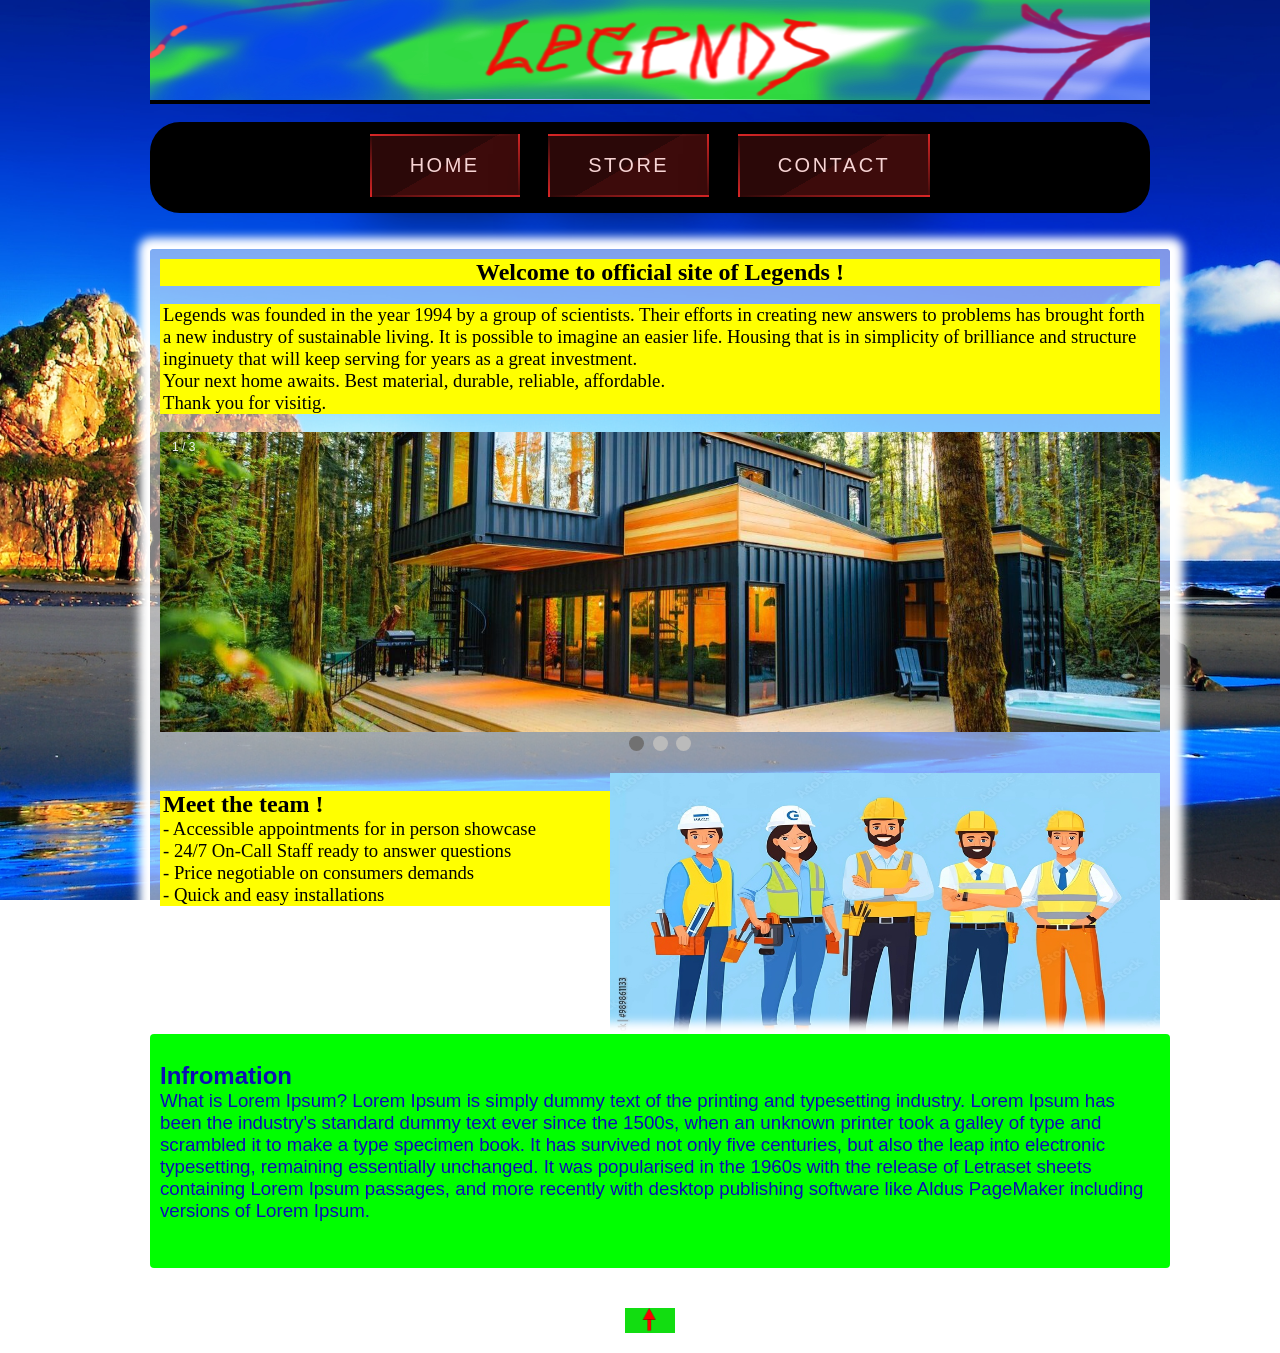
<file: index.html>
<!DOCTYPE html>
<html lang="en">
  <head>
    <meta charset="utf-8">
    <link rel="stylesheet" href="dok.css">
    <link rel="stylesheet" href="dak.css">
    <link rel="stylesheet" href="duk.css">

    <link rel="stylesheet" href="speech_2a.css">
   <link rel="stylesheet" href="https://cdnjs.cloudflare.com/ajax/libs/font-awesome/4.7.0/css/font-awesome.min.css">

 
                 


    <title> Eldon </title>
	




    
	
	

  </head>
  <body bgcolor="#00f">
  
                <header role="banner">
             

                <img src="legends_1b.jpg" width="1000" height="100"/>

             
            




                
                </header>
  



<br>




  <nav role="navigation">
   
   
   
           <center>
                <a href="index.html" class="animated-button1" onClick="redirect()">
                <span></span>
                <span></span>
                <span></span>
                <span></span>
                Home
                </a>


                  

  



                  <a href="index_2b.html" class="animated-button1">
                <span></span>
                <span></span>
                <span></span>
                <span></span>
                Store
                </a>






                  <a href="contact.html" class="animated-button1">
                <span></span>
                <span></span>
                <span></span>
                <span></span>
                Contact
                </a>
                </center>


  </nav>
  <br><br>
  









  <main>
  <article>
  
  <section style="background-color: rgb(255, 255, 255, 0.5)" class="box-shadow">

  
   <center><h2 class="highlight"  style="font-family: 'Times New Roman', Times, serif; color:black">Welcome to official site of Legends ! </h2></center> <br>
   
   <h3 class="highlight" h2 style="font-family: 'Times New Roman', Times, serif; color:black">
    Legends was founded in the year 1994 by a group of scientists. Their efforts
    in creating new answers to problems has brought forth a new industry of sustainable 
    living.  
    It is possible to imagine an easier life. Housing that is in simplicity
    of brilliance and structure inginuety that will keep serving for years as a great investment.
    <br>Your next home awaits. Best material, durable, reliable, affordable. 
    <br>Thank you for visitig.
    </h3>
<br>


                                                <div class="slideshow-container">

                                                <div class="mySlides fade">
                                                <div class="numbertext">1 / 3</div>
                                                <img src="shipping1.jpg"  width="1000" height="300"">
                                                
                                                </div>

                                                <div class="mySlides fade">
                                                <div class="numbertext">2 / 3</div>
                                                <img src="house2.jpg"  width="1000" height="300"">
                                                
                                                </div>

                                                <div class="mySlides fade">
                                                <div class="numbertext">3 / 3</div>
                                                <img src="house4.webp"  width="1000" height="300"">
                                                
                                                </div>
                                                <div style="text-align:center">
                                    <span class="dot"></span> 
                                    <span class="dot"></span> 
                                    <span class="dot"></span> 
                                    </div>

                                    <script>
                                    let slideIndex = 0;
                                    showSlides();

                                    function showSlides() {
                                    let i;
                                    let slides = document.getElementsByClassName("mySlides");
                                    let dots = document.getElementsByClassName("dot");
                                    for (i = 0; i < slides.length; i++) {
                                        slides[i].style.display = "none";  
                                    }
                                    slideIndex++;
                                    if (slideIndex > slides.length) {slideIndex = 1}    
                                    for (i = 0; i < dots.length; i++) {
                                        dots[i].className = dots[i].className.replace(" active", "");
                                    }
                                    slides[slideIndex-1].style.display = "block";  
                                    dots[slideIndex-1].className += " active";
                                    setTimeout(showSlides, 5000); // Change image every 2 seconds
                                    }
                                    </script>


   </h3>
  











































 
  <a name="image_2"></a>
  
  <br>
  <img src="workers.jpg" width="550" height="300" align = "right"/>
  
  <p>
<br>
  <h2 class="highlight" style="font-family: 'Times New Roman', Times, serif; color:black" align = "left" > Meet the team ! </h2>
  <h3 class="highlight" style="font-family: 'Times New Roman', Times, serif; color:black" align = "left">- Accessible appointments for in person showcase</h3>
  <h3 class="highlight" style="font-family: 'Times New Roman', Times, serif; color:black" align = "left"> - 24/7 On-Call Staff ready to answer questions</h3>
  <h3 class="highlight" style="font-family: 'Times New Roman', Times, serif; color:black" align = "left"> - Price negotiable on consumers demands <h3>
  <h3 class="highlight" style="font-family: 'Times New Roman', Times, serif; color:black" align = "left"> - Quick and easy installations </h3>
  
  
  <br>  <br>  <br>  <br>  <br>   <br> 
  </p>
  
  </section>
  
  <hr>
  
  <section style="background-color: #0f0" class="box-shadow">
<br>
  <h2>Infromation</h2>
  <h3>What is Lorem Ipsum?
Lorem Ipsum is simply dummy text of the printing and typesetting industry.
 Lorem Ipsum has been the industry's standard dummy text ever since the 1500s, 
 when an unknown printer took a galley of type and scrambled it to make a type specimen book.
  It has survived not only five centuries, but also the leap into electronic typesetting, 
  remaining essentially unchanged. It was popularised in the 1960s with the release of Letraset 
  sheets containing Lorem Ipsum passages, and more recently with desktop publishing software like
   Aldus PageMaker including versions of Lorem Ipsum.</h3>

  <br>  <br>  
  
  </section>
  <hr><hr>
  




















<hr><hr>

  <footer style="background-color: transparent">
<center>
<a href="#top">
<img src="arrowup.jpg" width="50" height="25" align = "center"/>
</a>
</center>





 </footer>
 <hr>
 <hr>
  
  
  
  

  
  
  </article>
  </main>
  
  
  
  

  </body>

</html>
</file>
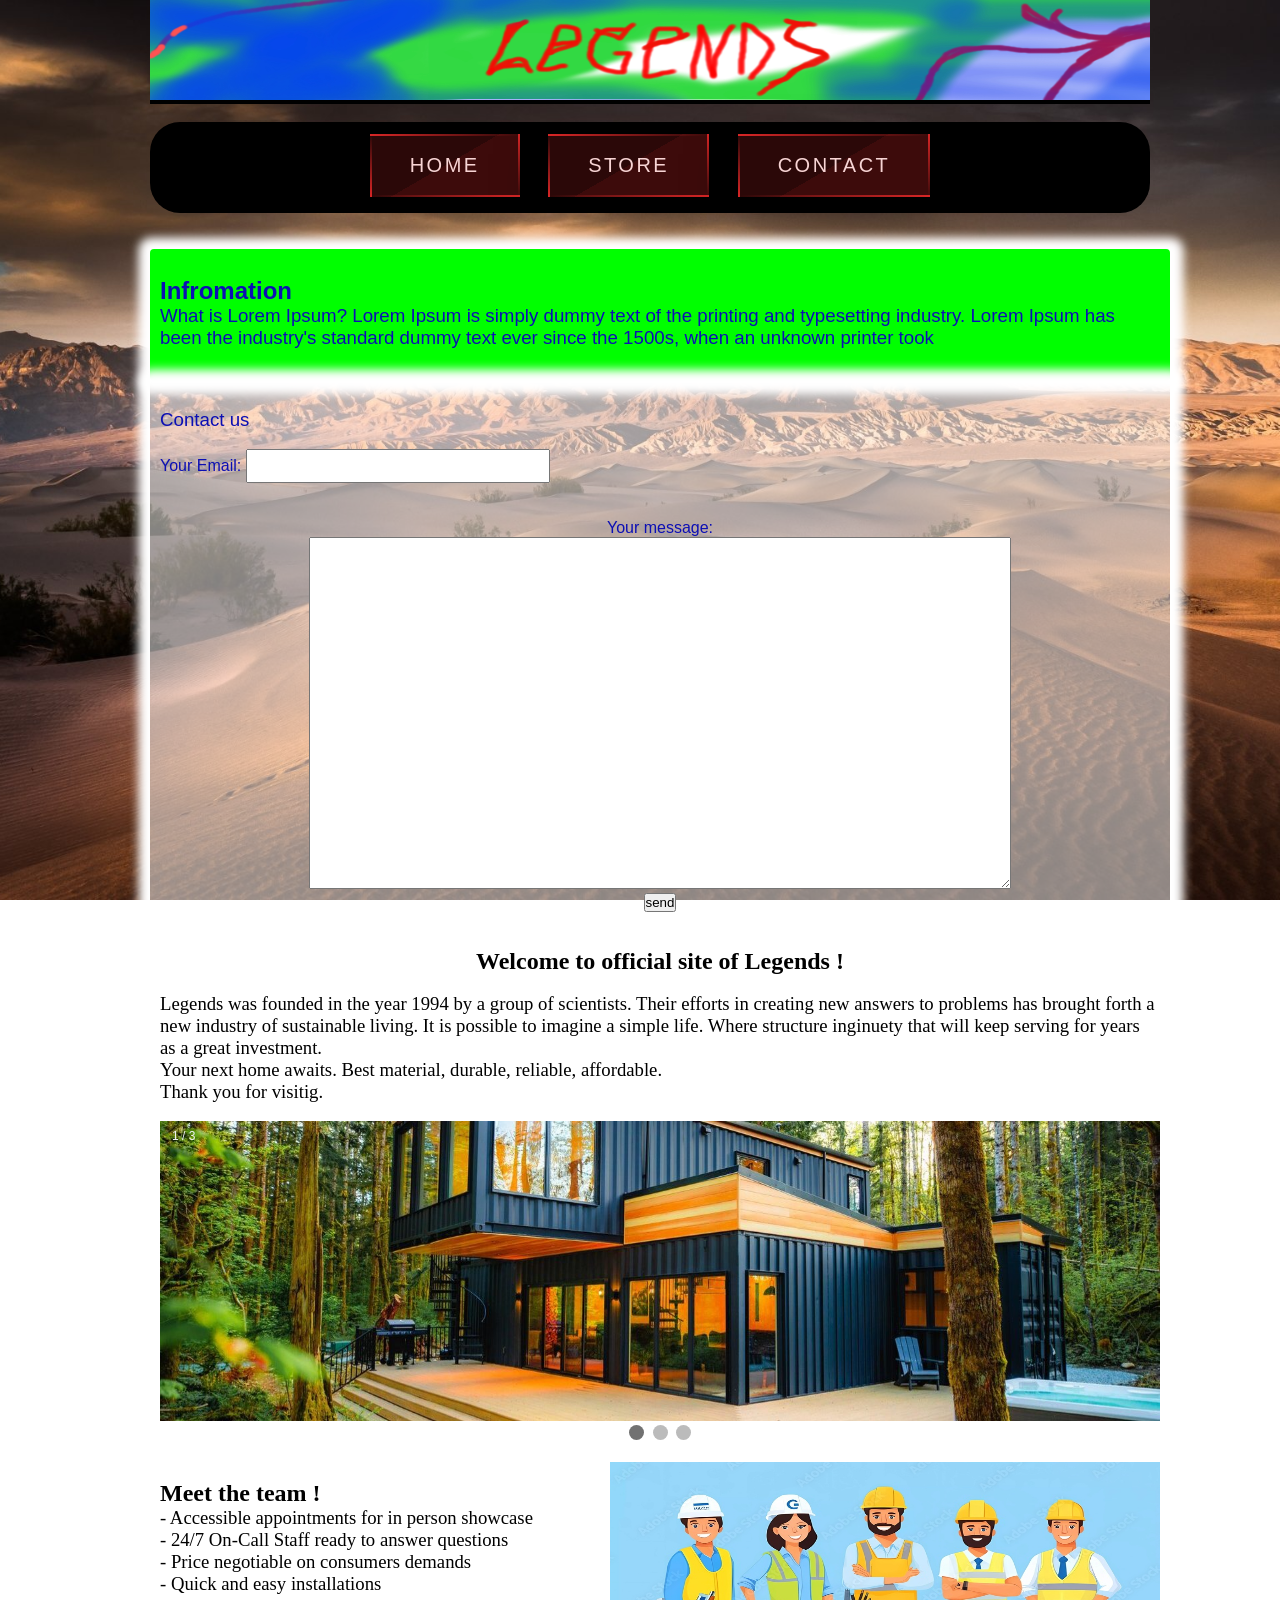
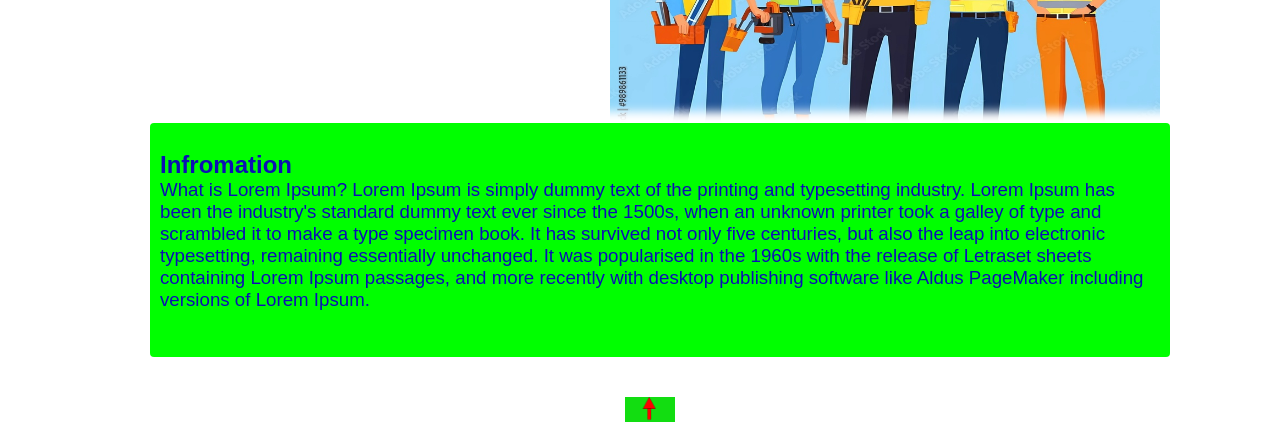
<file: contact.html>
<!DOCTYPE html>
<html lang="en">
  <head>
    <meta charset="utf-8">
    <link rel="stylesheet" href="dok-edit2.css">
    <link rel="stylesheet" href="dak.css">
    <link rel="stylesheet" href="duk.css">

    <link rel="stylesheet" href="speech_2a.css">
   <link rel="stylesheet" href="https://cdnjs.cloudflare.com/ajax/libs/font-awesome/4.7.0/css/font-awesome.min.css">

 
                 


    <title> Eldon </title>
	



    
	
	

  </head>









  
  <body bgcolor="#00f">
  
                <header role="banner">
             

                <img src="legends_1b.jpg" width="1000" height="100"/>

             
            




                
                </header>
  



<br>




  <nav role="navigation">
   
   
   
           <center>
                <a href="index.html" class="animated-button1" onClick="redirect()">
                <span></span>
                <span></span>
                <span></span>
                <span></span>
                Home
                </a>


                  

  



                  <a href="index_2b.html" class="animated-button1">
                <span></span>
                <span></span>
                <span></span>
                <span></span>
                Store
                </a>






                  <a href="#" class="animated-button1">
                <span></span>
                <span></span>
                <span></span>
                <span></span>
                Contact
                </a>
                </center>


  </nav>
  <br><br>
  









  <main>













  <section style="background-color: #0f0" class="box-shadow">
<br>
  <h2>Infromation</h2>
  <h3>What is Lorem Ipsum?
Lorem Ipsum is simply dummy text of the printing and typesetting industry.
 Lorem Ipsum has been the industry's standard dummy text ever since the 1500s, 
 when an unknown printer took 
  <br>  <br>  
  
  </section>

























  <article>
  
  <section style="background-color: rgb(255, 255, 255, 0.5)" class="box-shadow">

<br><h3><centre>Contact us</centre></h3><br>

    
    <form
      action="https://formspree.io/f/xblvkgqa"
      method = "POST">



      <label>
        Your Email:
        <input type="email" name="email" style="width: 300px; height: 30px;">
      </label>


      <br><br><br>

      <center>

      <label>

        Your message:

        <br>
        <textarea name="message" style="width: 700px;height: 350px;"></textarea>
      </label>

<br>

      <button type="submit"> send </button>

<br><br><br>
      </form>
      </center>










































  
   <center><h2 style="font-family: 'Times New Roman', Times, serif; color:black">Welcome to official site of Legends ! </h2></center> <br>
   
   <h3 h2 style="font-family: 'Times New Roman', Times, serif; color:black">
    Legends was founded in the year 1994 by a group of scientists. Their efforts
    in creating new answers to problems has brought forth a new industry of sustainable 
    living.  
    It is possible to imagine a simple life. Where structure inginuety that will keep serving for years as a great investment.
    <br>Your next home awaits. Best material, durable, reliable, affordable. 
    <br>Thank you for visitig.
    </h3>
<br>


                                                <div class="slideshow-container">

                                                <div class="mySlides fade">
                                                <div class="numbertext">1 / 3</div>
                                                <img src="shipping1.jpg"  width="1000" height="300"">
                                                
                                                </div>

                                                <div class="mySlides fade">
                                                <div class="numbertext">2 / 3</div>
                                                <img src="house2.jpg"  width="1000" height="300"">
                                                
                                                </div>

                                                <div class="mySlides fade">
                                                <div class="numbertext">3 / 3</div>
                                                <img src="house4.webp"  width="1000" height="300"">
                                                
                                                </div>
                                                <div style="text-align:center">
                                    <span class="dot"></span> 
                                    <span class="dot"></span> 
                                    <span class="dot"></span> 
                                    </div>

                                    <script>
                                    let slideIndex = 0;
                                    showSlides();

                                    function showSlides() {
                                    let i;
                                    let slides = document.getElementsByClassName("mySlides");
                                    let dots = document.getElementsByClassName("dot");
                                    for (i = 0; i < slides.length; i++) {
                                        slides[i].style.display = "none";  
                                    }
                                    slideIndex++;
                                    if (slideIndex > slides.length) {slideIndex = 1}    
                                    for (i = 0; i < dots.length; i++) {
                                        dots[i].className = dots[i].className.replace(" active", "");
                                    }
                                    slides[slideIndex-1].style.display = "block";  
                                    dots[slideIndex-1].className += " active";
                                    setTimeout(showSlides, 5000); // Change image every 2 seconds
                                    }
                                    </script>


   </h3>
  











































 
  <a name="image_2"></a>
  
  <br>
  <img src="workers.jpg" width="550" height="300" align = "right"/>
  
  <p>
<br>
  <h2 style="font-family: 'Times New Roman', Times, serif; color:black" align = "left" > Meet the team ! </h2>
  <h3 style="font-family: 'Times New Roman', Times, serif; color:black" align = "left">- Accessible appointments for in person showcase</h3>
  <h3 style="font-family: 'Times New Roman', Times, serif; color:black" align = "left"> - 24/7 On-Call Staff ready to answer questions</h3>
  <h3 style="font-family: 'Times New Roman', Times, serif; color:black" align = "left"> - Price negotiable on consumers demands <h3>
  <h3 style="font-family: 'Times New Roman', Times, serif; color:black" align = "left"> - Quick and easy installations </h3>
  
  
  <br>  <br>  <br>  <br>  <br>   <br> 
  </p>
  
  </section>
  
  <hr>
  
  <section style="background-color: #0f0" class="box-shadow">
<br>
  <h2>Infromation</h2>
  <h3>What is Lorem Ipsum?
Lorem Ipsum is simply dummy text of the printing and typesetting industry.
 Lorem Ipsum has been the industry's standard dummy text ever since the 1500s, 
 when an unknown printer took a galley of type and scrambled it to make a type specimen book.
  It has survived not only five centuries, but also the leap into electronic typesetting, 
  remaining essentially unchanged. It was popularised in the 1960s with the release of Letraset 
  sheets containing Lorem Ipsum passages, and more recently with desktop publishing software like
   Aldus PageMaker including versions of Lorem Ipsum.</h3>

  <br>  <br>  
  
  </section>
  <hr><hr>
  




















<hr><hr>

  <footer style="background-color: transparent">
<center>
<a href="#top">
<img src="arrowup.jpg" width="50" height="25" align = "center"/>
</a>
</center>




 </footer>
 <hr>
 <hr>
  
  
  
  

  
  
  </article>
  </main>
  
  
  
  

  </body>
</html>
</file>
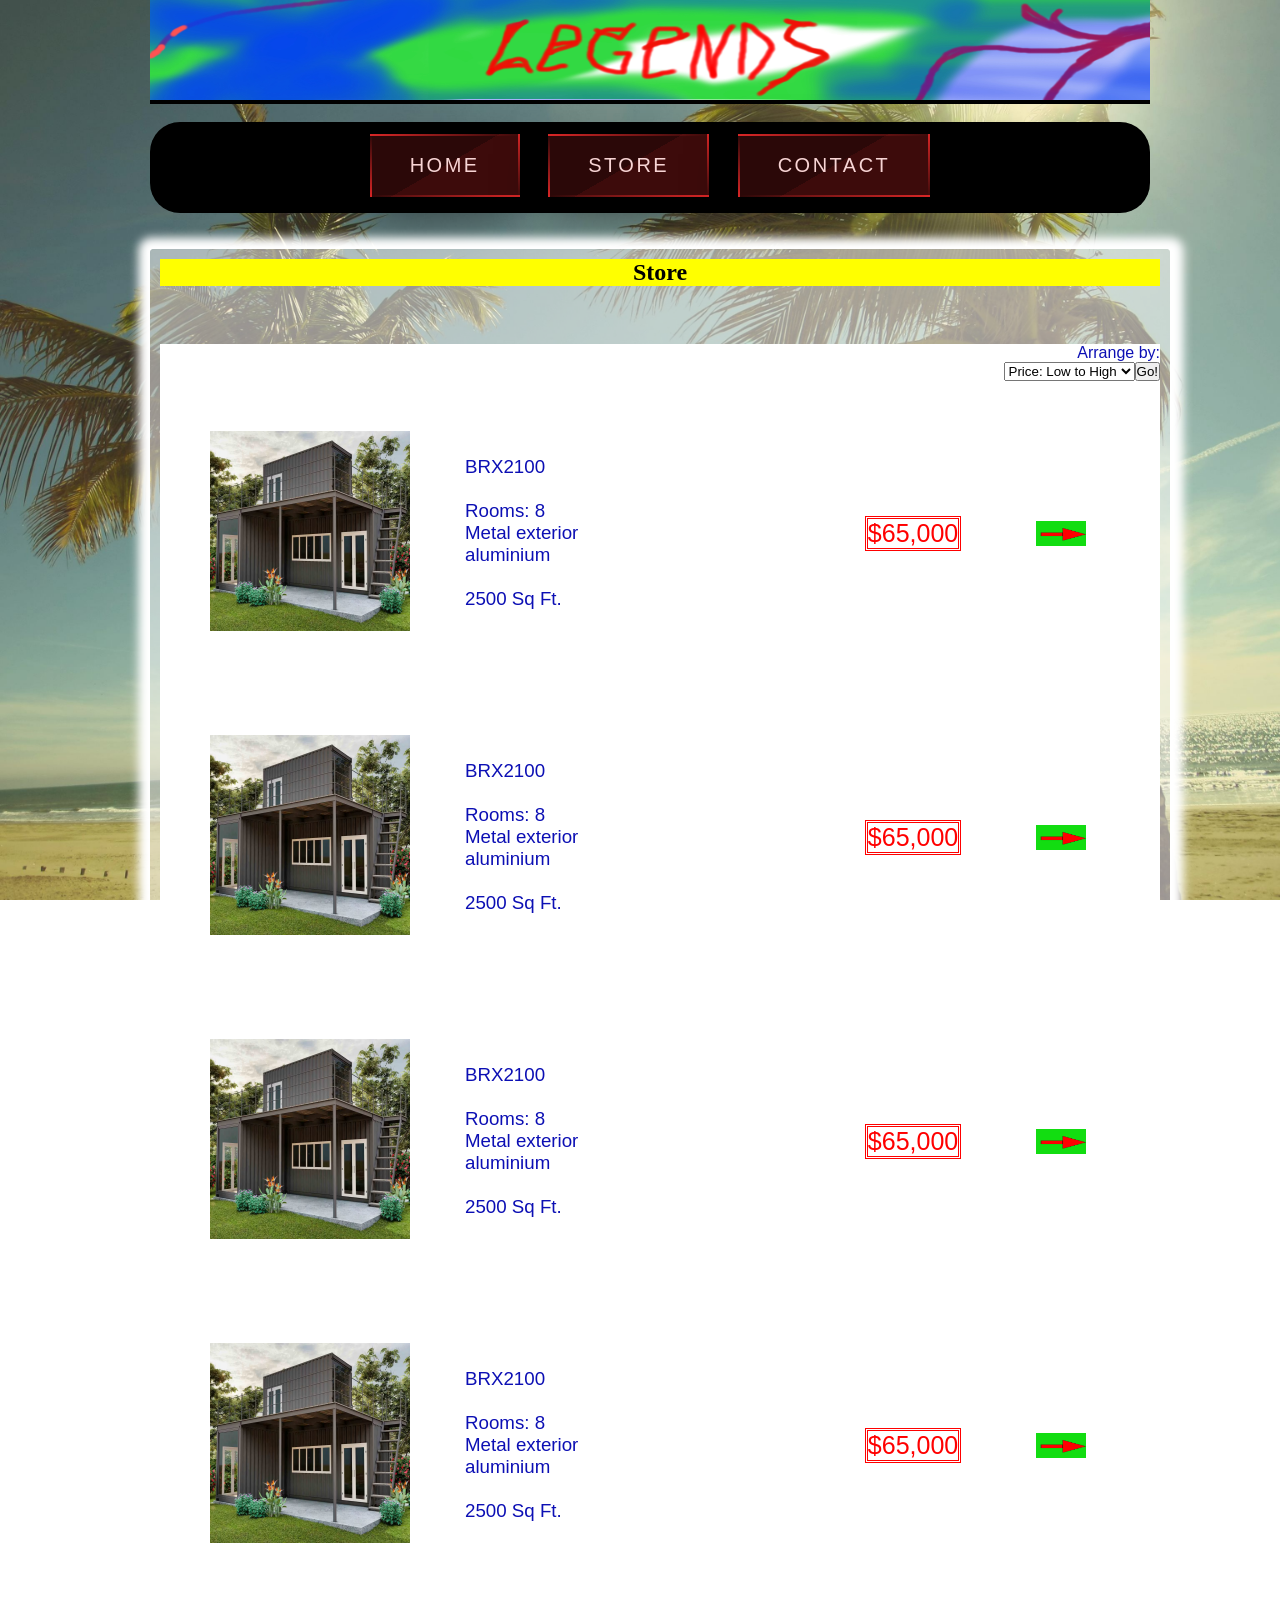
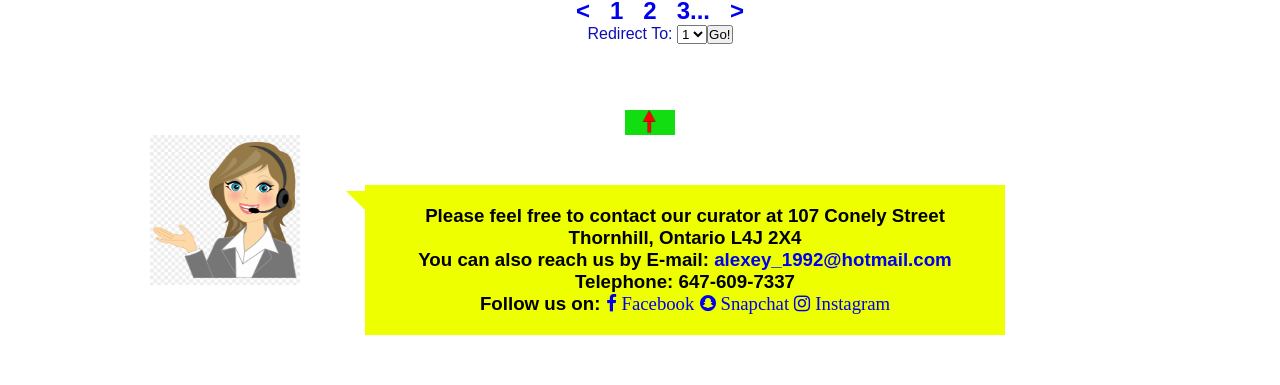
<file: layer2.html>
<!DOCTYPE html>
<html lang="en">
  <head>
    <meta charset="utf-8">
    <link rel="stylesheet" href="dok-edit.css">
    <link rel="stylesheet" href="dak.css">
    <link rel="stylesheet" href="duk.css">
    <link rel="stylesheet" href="video_css.css">
    <link rel="stylesheet" href="speech_2a.css">
   <link rel="stylesheet" href="https://cdnjs.cloudflare.com/ajax/libs/font-awesome/4.7.0/css/font-awesome.min.css">


    <title> Eldon </title>

  </head>



  <style>

    .top
    {

        margin-top: -5%;
    }



    .container {
 display: grid;
 align-items: center; 
 grid-template-columns: 1fr 1fr 1fr;
 column-gap: 5px;
}


.highlight {
  background-color: yellow; /* Sets the background color to yellow */
  padding: 0 3px; /* Optional: adds slight padding around the highlight */
  
}

  </style>









  <body bgcolor="#00f">
  
                <header role="banner">
             

                <img src="legends_1b.jpg" width="1000" height="100"/>

                
                </header>
  






<br>

  <nav role="navigation">
   
   
   
           <center>
                <a href="index.html" class="animated-button1" onClick="redirect()">
                <span></span>
                <span></span>
                <span></span>
                <span></span>
                Home
                </a>


                  

  



                  <a href="index_2b.html" class="animated-button1">
                <span></span>
                <span></span>
                <span></span>
                <span></span>
                Store
                </a>






                  <a href="contact.html" class="animated-button1">
                <span></span>
                <span></span>
                <span></span>
                <span></span>
                Contact
                </a>
                </center>


  </nav>
  


<br><br>


  <main>
 
  
  <section style="background-color: rgb(255, 255, 255, 0.5)" class="box-shadow">

  
   <center><h2 class="highlight" style="font-family: 'Times New Roman', Times, serif; color:black"> Store </h2></center>

   <!-- The video -->




































<table class="top">



<tr>     
<td id="a1">




</td>

<td id = "a1"></td>
<td id = "a1">


  <form style="text-align:right;" action="/action_page.php">
  <label for="cars">Arrange by:</label>
  <select name="cars" id="cars">
    <option value="volvo">Price: Low to High</option>
    <option value="saab">Price: High to Low</option>
    <option value="opel">Number of rooms</option>
    <option value="audi">Size in Sq.Ft.</option>


    <input type="submit" value="Go!">
  </select>

  
</form>
</td>
</tr>




             <tr>

  <td id = "a1"> 
    
    
    <div class="container">
   <a style="display: inline-block;" href="Runaway.html"><img src = "home1.png" class="zoom" width = "20" height="20"></a>
  
   <h3 align = "top"> BRX2100 <br><br>

    Rooms: 8<br>

    Metal exterior aluminium <br><br>
    2500 Sq Ft.<br>



    

</h3>







<div>
  </td>
   <td id = "a1"><h3 style="font-size: 25px; color: red; border-style: double; "> $65,000 </h3></td>

<td id = "a1">
      <center>
<a href="Runaway.html">
<img src="arrowside.jpg" width="50" height="25" align = "center"/>
</a>
</center>







</div>



























                

  
  
             <tr>

  <td id = "a1"> 
    
    
    <div class="container">
   <a style="display: inline-block;" href="Runaway.html"><img src = "home1.png" class="zoom" width = "20" height="20"></a>
  
   <h3 align = "top"> BRX2100 <br><br>

    Rooms: 8<br>

    Metal exterior aluminium <br><br>
    2500 Sq Ft.<br>



    

</h3>







<div>
  </td>
   <td id = "a1"><h3 style="font-size: 25px; color: red; border-style: double; "> $65,000 </h3></td>

<td id = "a1">
      <center>
<a href="Runaway.html">
<img src="arrowside.jpg" width="50" height="25" align = "center"/>
</a>
</center>







</div>





</td>

   

    
  </tr>
  



































              <tr>

  <td id = "a1"> 
    
    
    <div class="container">
   <a style="display: inline-block;" href="Runaway.html"><img src = "home1.png" class="zoom" width = "20" height="20"></a>
  
   <h3 align = "top"> BRX2100 <br><br>

    Rooms: 8<br>

    Metal exterior aluminium <br><br>
    2500 Sq Ft.<br>


</h3>

  
</div>

<div>
  </td>
   <td id = "a1"><h3 style="font-size: 25px; color: red; border-style: double; "> $65,000 </h3></td>

<td id = "a1">
      <center>
<a href="Runaway.html">
<img src="arrowside.jpg" width="50" height="25" align = "center"/>
</a>
</center>



</div>
    
</td>

   

    
  </tr>
  





















  <br>
  <br>
  <br>




             <tr>

  <td id = "a1"> 
    
    
    <div class="container">
   <a style="display: inline-block;" href="Runaway.html"><img src = "home1.png" class="zoom" width = "20" height="20"></a>
  
   <h3 align = "top"> BRX2100 <br><br>

    Rooms: 8<br>

    Metal exterior aluminium <br><br>
    2500 Sq Ft.<br>


</h3>

  
</div>

<div>
  </td>
   <td id = "a1"><h3 style="font-size: 25px; color: red; border-style: double; "> $65,000 </h3></td>

<td id = "a1">
      <center>
<a href="Runaway.html">
<img src="arrowside.jpg" width="50" height="25" align = "center"/>
</a>
</center>



</div>
    
</td>

   

    
  </tr>
  





















  <br>
  <br>
  <br>

  




<table>

 <tr>

    
    
  

        <td id = "a1"> 
          
          
          
          <center>

            <h2>
            <a href="layer_1.html"> <  &nbsp; </a> 
          
          <a href="layer_1.html">  1  &nbsp;  </a> 



       <a href="layer2.html"> 2  &nbsp;  </a> 
 


         <a href="layer3.html"> 3...  &nbsp; </a> 



       <a href="layer3.html"> >  </a> 




            </h2>
            </center>



            
      
      
      </td>


        


 

</tr>

<tr>
<td id="a1">

  <center>
<form action="/action_page.php">
  <label for="cars">Redirect To:</label>
  <select name="cars" id="cars">
    <option value="volvo">1</option>
    <option value="saab">2</option>
    <option value="opel">3</option>
    <option value="audi">4</option>


    <input type="submit" value="Go!">
  </select>

  
</form>
</center>
</td>
</tr>



   </table>







    



      




















</div>

















 











  </section>

<br><br>























































<hr><hr>

  <footer>
<center>
<a href="#top">
<img src="arrowup.jpg" width="50" height="25" align = "center"/>
</a>
</center>



<center>
  <img src="the agent.png" width="150" height="150" align = "left" /> 
</center>










<h3  class="box sb2"> Please feel free to contact our curator at
 107 Conely Street
 Thornhill, Ontario
 L4J 2X4
 
 <br>
 You can also reach us by
 E-mail: <a href="mailto:alexey_1992@hotmail.com">alexey_1992@hotmail.com</a>
 Telephone: 647-609-7337

 <br>
Follow us on:
 
 <a href="https://www.facebook.com/" class="fa fa-facebook"> Facebook</a>
<a href="https://www.snapchat.com/" class="fa fa-snapchat"> Snapchat</a>
<a href="https://www.instagram.com/" class="fa fa-instagram"> Instagram</a>
 <br>
 
</h3>



 </footer>
  
  
  

  
  
  </article>
  </main>
  
  
  
  

  </body>
</html>
</file>
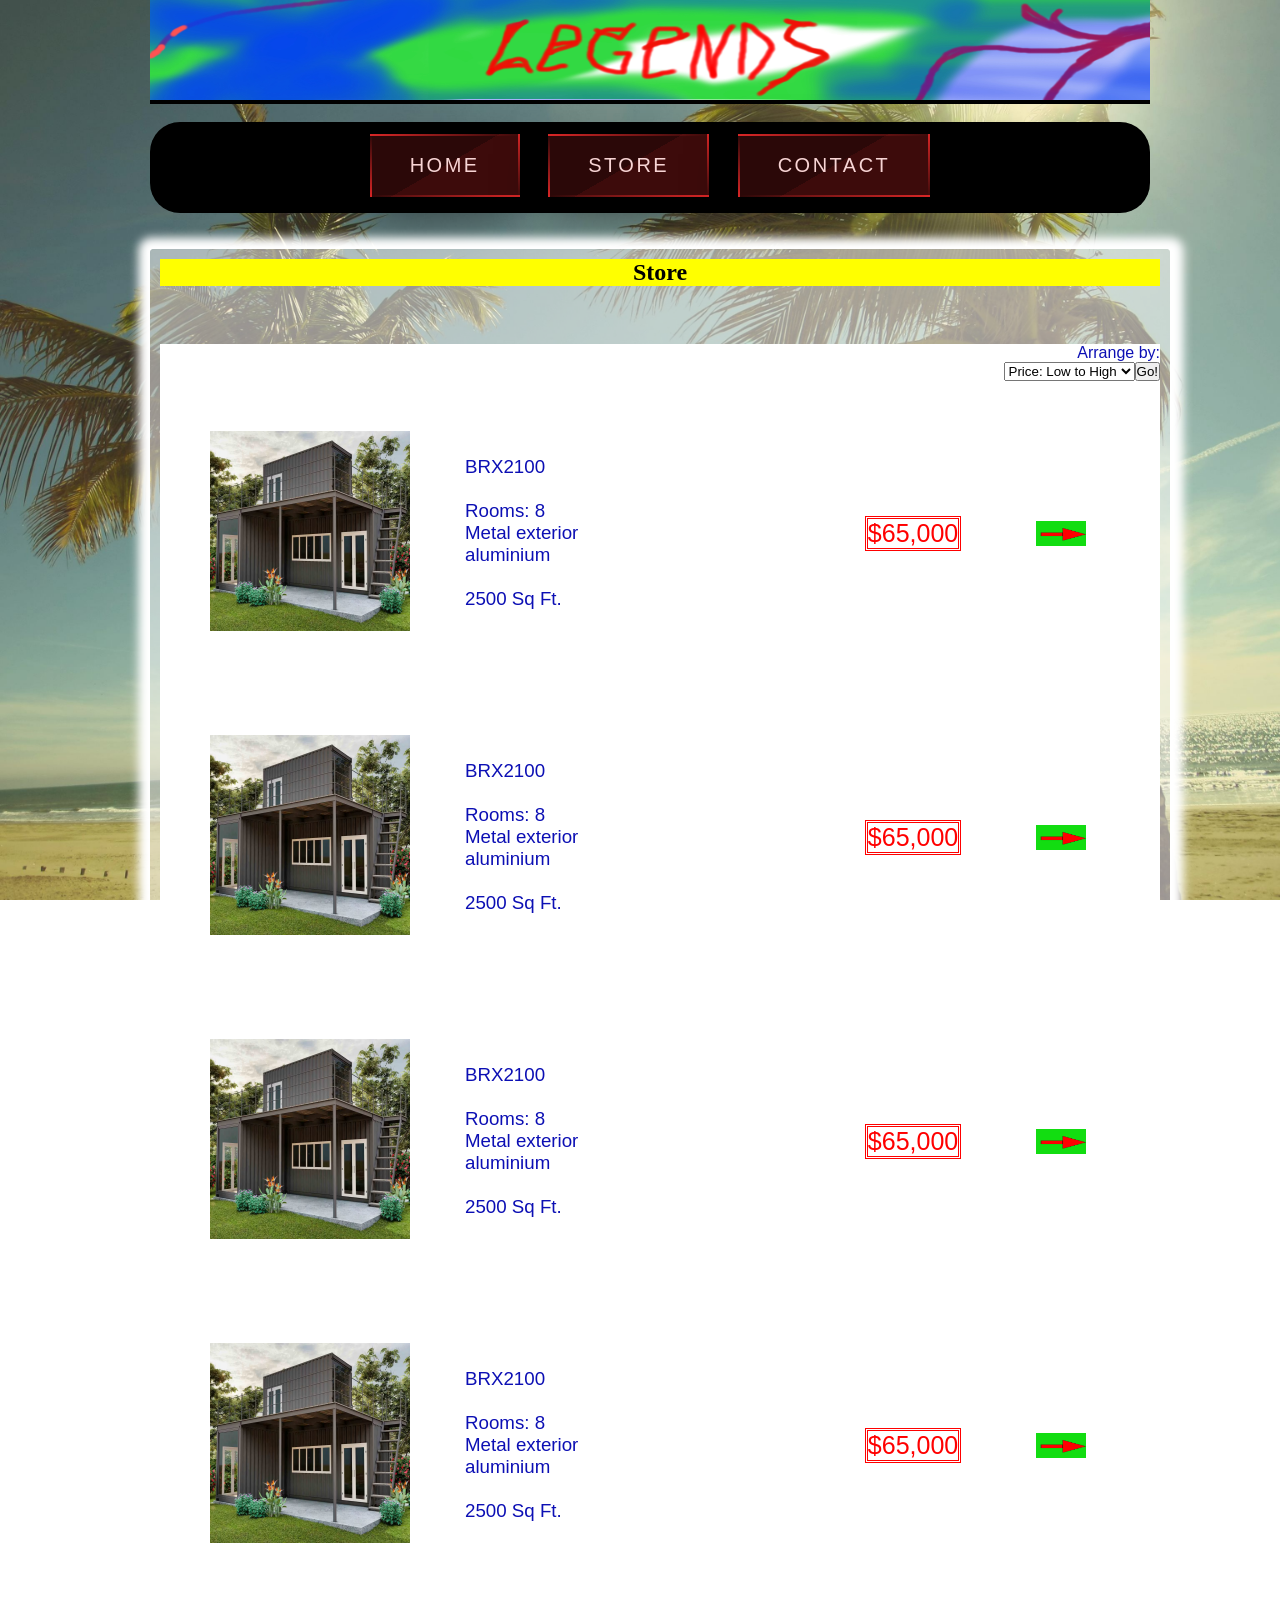
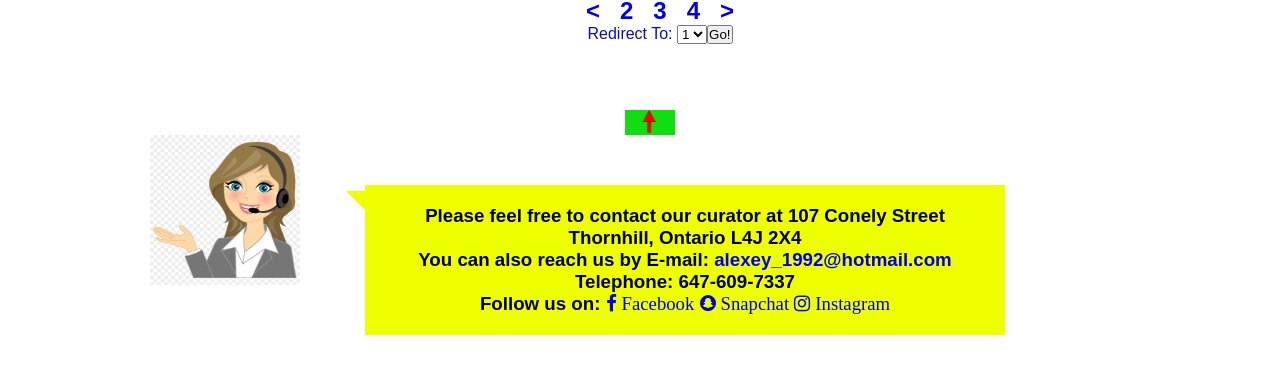
<file: layer3.html>
<!DOCTYPE html>
<html lang="en">
  <head>
    <meta charset="utf-8">
    <link rel="stylesheet" href="dok-edit.css">
    <link rel="stylesheet" href="dak.css">
    <link rel="stylesheet" href="duk.css">
    <link rel="stylesheet" href="video_css.css">
    <link rel="stylesheet" href="speech_2a.css">
   <link rel="stylesheet" href="https://cdnjs.cloudflare.com/ajax/libs/font-awesome/4.7.0/css/font-awesome.min.css">


    <title> Eldon </title>

  </head>



  <style>

    .top
    {

        margin-top: -5%;
    }



    .container {
 display: grid;
 align-items: center; 
 grid-template-columns: 1fr 1fr 1fr;
 column-gap: 5px;
}


.highlight {
  background-color: yellow; /* Sets the background color to yellow */
  padding: 0 3px; /* Optional: adds slight padding around the highlight */
  
}

  </style>









  <body bgcolor="#00f">
  
                <header role="banner">
             

                <img src="legends_1b.jpg" width="1000" height="100"/>

                
                </header>
  






<br>

  <nav role="navigation">
   
   
   
           <center>
                <a href="index.html" class="animated-button1" onClick="redirect()">
                <span></span>
                <span></span>
                <span></span>
                <span></span>
                Home
                </a>


                  

  



                  <a href="index_2b.html" class="animated-button1">
                <span></span>
                <span></span>
                <span></span>
                <span></span>
                Store
                </a>






                  <a href="contact.html" class="animated-button1">
                <span></span>
                <span></span>
                <span></span>
                <span></span>
                Contact
                </a>
                </center>


  </nav>
  





  <main>
 <br><br>
  
  <section style="background-color: rgb(255, 255, 255, 0.5)" class="box-shadow">

  
   <center><h2 class="highlight" style="font-family: 'Times New Roman', Times, serif; color:black"> Store </h2></center>

   <!-- The video -->




































<table class="top">



<tr>     
<td id="a1">




</td>

<td id = "a1"></td>
<td id = "a1">


  <form style="text-align:right;" action="/action_page.php">
  <label for="cars">Arrange by:</label>
  <select name="cars" id="cars">
    <option value="volvo">Price: Low to High</option>
    <option value="saab">Price: High to Low</option>
    <option value="opel">Number of rooms</option>
    <option value="audi">Size in Sq.Ft.</option>


    <input type="submit" value="Go!">
  </select>

  
</form>
</td>
</tr>




             <tr>

  <td id = "a1"> 
    
    
    <div class="container">
   <a style="display: inline-block;" href="Runaway.html"><img src = "home1.png" class="zoom" width = "20" height="20"></a>
  
   <h3 align = "top"> BRX2100 <br><br>

    Rooms: 8<br>

    Metal exterior aluminium <br><br>
    2500 Sq Ft.<br>



    

</h3>







<div>
  </td>
   <td id = "a1"><h3 style="font-size: 25px; color: red; border-style: double; "> $65,000 </h3></td>

<td id = "a1">
      <center>
<a href="Runaway.html">
<img src="arrowside.jpg" width="50" height="25" align = "center"/>
</a>
</center>







</div>



























                

  
  
             <tr>

  <td id = "a1"> 
    
    
    <div class="container">
   <a style="display: inline-block;" href="Runaway.html"><img src = "home1.png" class="zoom" width = "20" height="20"></a>
  
   <h3 align = "top"> BRX2100 <br><br>

    Rooms: 8<br>

    Metal exterior aluminium <br><br>
    2500 Sq Ft.<br>



    

</h3>







<div>
  </td>
   <td id = "a1"><h3 style="font-size: 25px; color: red; border-style: double; "> $65,000 </h3></td>

<td id = "a1">
      <center>
<a href="Runaway.html">
<img src="arrowside.jpg" width="50" height="25" align = "center"/>
</a>
</center>







</div>





</td>

   

    
  </tr>
  



































              <tr>

  <td id = "a1"> 
    
    
    <div class="container">
   <a style="display: inline-block;" href="Runaway.html"><img src = "home1.png" class="zoom" width = "20" height="20"></a>
  
   <h3 align = "top"> BRX2100 <br><br>

    Rooms: 8<br>

    Metal exterior aluminium <br><br>
    2500 Sq Ft.<br>


</h3>

  
</div>

<div>
  </td>
   <td id = "a1"><h3 style="font-size: 25px; color: red; border-style: double; "> $65,000 </h3></td>

<td id = "a1">
      <center>
<a href="Runaway.html">
<img src="arrowside.jpg" width="50" height="25" align = "center"/>
</a>
</center>



</div>
    
</td>

   

    
  </tr>
  





















  <br>
  <br>
  <br>




             <tr>

  <td id = "a1"> 
    
    
    <div class="container">
   <a style="display: inline-block;" href="Runaway.html"><img src = "home1.png" class="zoom" width = "20" height="20"></a>
  
   <h3 align = "top"> BRX2100 <br><br>

    Rooms: 8<br>

    Metal exterior aluminium <br><br>
    2500 Sq Ft.<br>


</h3>

  
</div>

<div>
  </td>
   <td id = "a1"><h3 style="font-size: 25px; color: red; border-style: double; "> $65,000 </h3></td>

<td id = "a1">
      <center>
<a href="Runaway.html">
<img src="arrowside.jpg" width="50" height="25" align = "center"/>
</a>
</center>



</div>
    
</td>

   

    
  </tr>
  





















  <br>
  <br>
  <br>

  




<table>

 <tr>

    
    
  

        <td id = "a1"> 
          
          
          
          <center>

            <h2>
            <a href="layer2.html"> <  &nbsp; </a> 
          
          <a href="layer2.html">  2  &nbsp;  </a> 



       <a href="layer3.html"> 3  &nbsp;  </a> 
 


         <a href="layer4.html"> 4  &nbsp; </a> 



       <a href="layer4.html"> >  </a> 




            </h2>
            </center>



            
      
      
      </td>


        


 

</tr>

<tr>
<td id="a1">

  <center>
<form action="/action_page.php">
  <label for="cars">Redirect To:</label>
  <select name="cars" id="cars">
    <option value="volvo">1</option>
    <option value="saab">2</option>
    <option value="opel">3</option>
    <option value="audi">4</option>


    <input type="submit" value="Go!">
  </select>

  
</form>
</center>
</td>
</tr>






   </table>







    



      




















</div>

















 











  </section>

<br><br>























































<hr><hr>

  <footer>
<center>
<a href="#top">
<img src="arrowup.jpg" width="50" height="25" align = "center"/>
</a>
</center>



<center>
  <img src="the agent.png" width="150" height="150" align = "left" /> 
</center>










<h3  class="box sb2"> Please feel free to contact our curator at
 107 Conely Street
 Thornhill, Ontario
 L4J 2X4
 
 <br>
 You can also reach us by
 E-mail: <a href="mailto:alexey_1992@hotmail.com">alexey_1992@hotmail.com</a>
 Telephone: 647-609-7337

 <br>
Follow us on:
 
 <a href="https://www.facebook.com/" class="fa fa-facebook"> Facebook</a>
<a href="https://www.snapchat.com/" class="fa fa-snapchat"> Snapchat</a>
<a href="https://www.instagram.com/" class="fa fa-instagram"> Instagram</a>
 <br>
 
</h3>



 </footer>
  
  
  

  
  
  </article>
  </main>
  
  
  
  

  </body>
</html>
</file>
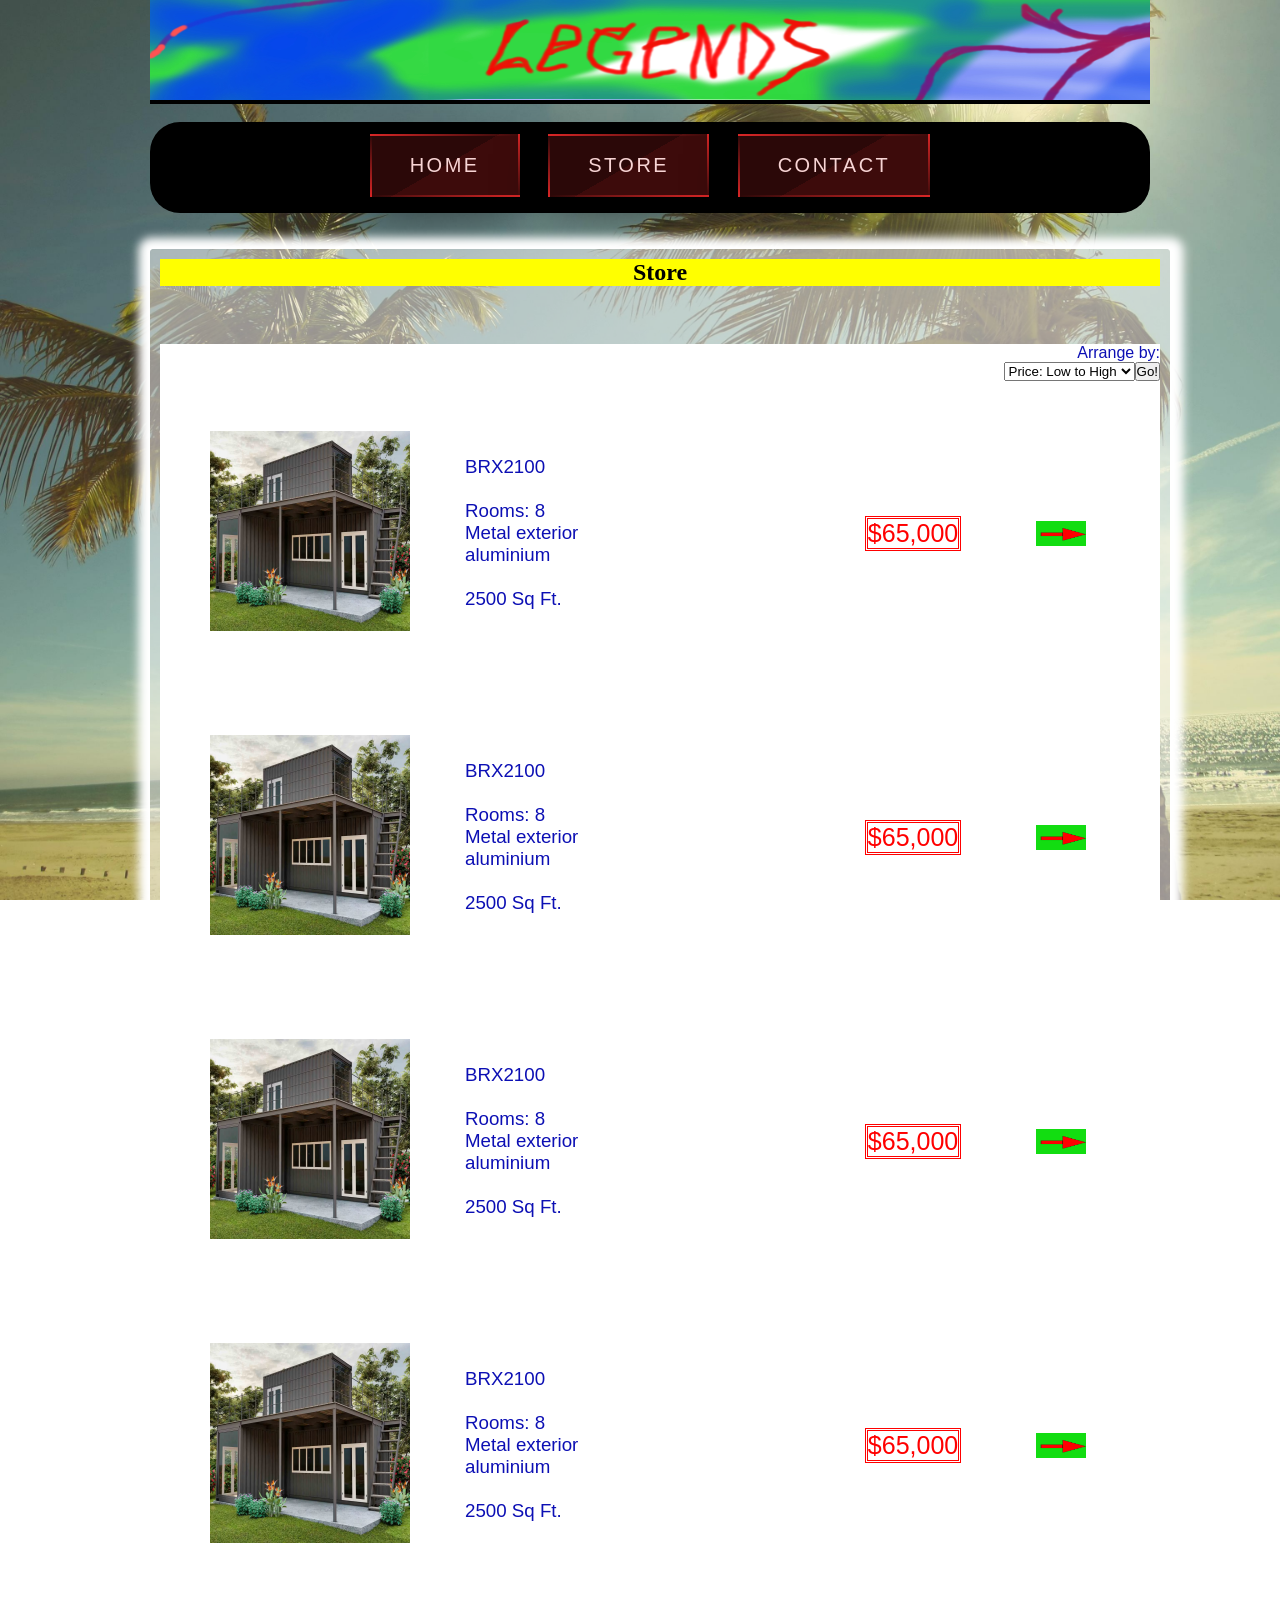
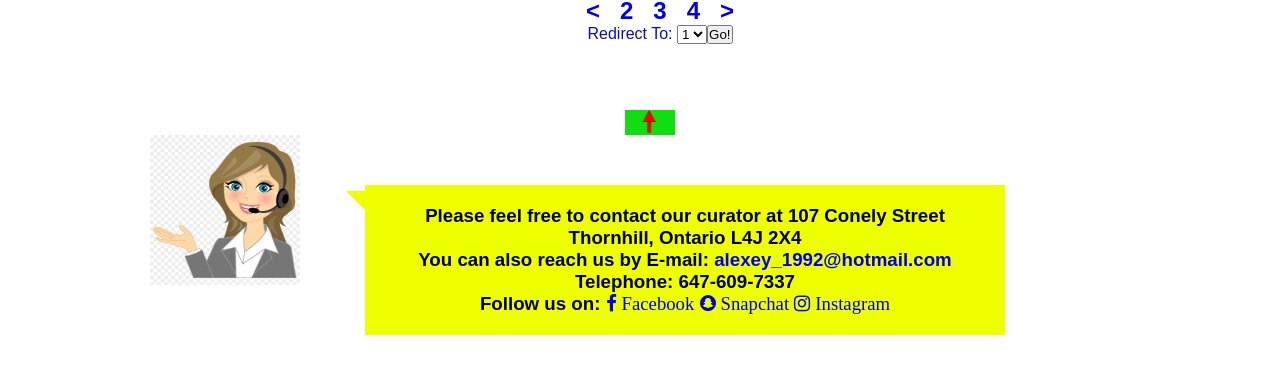
<file: layer4.html>
<!DOCTYPE html>
<html lang="en">
  <head>
    <meta charset="utf-8">
    <link rel="stylesheet" href="dok-edit.css">
    <link rel="stylesheet" href="dak.css">
    <link rel="stylesheet" href="duk.css">
    <link rel="stylesheet" href="video_css.css">
    <link rel="stylesheet" href="speech_2a.css">
   <link rel="stylesheet" href="https://cdnjs.cloudflare.com/ajax/libs/font-awesome/4.7.0/css/font-awesome.min.css">


    <title> Eldon </title>

  </head>



  <style>

    .top
    {

        margin-top: -5%;
    }



    .container {
 display: grid;
 align-items: center; 
 grid-template-columns: 1fr 1fr 1fr;
 column-gap: 5px;
}

.highlight {
  background-color: yellow; /* Sets the background color to yellow */
  padding: 0 3px; /* Optional: adds slight padding around the highlight */
  
}

  </style>









  <body bgcolor="#00f">
  
                <header role="banner">
             

                <img src="legends_1b.jpg" width="1000" height="100"/>

                
                </header>
  






<br>

  <nav role="navigation">
   
   
   
           <center>
                <a href="index.html" class="animated-button1" onClick="redirect()">
                <span></span>
                <span></span>
                <span></span>
                <span></span>
                Home
                </a>


                  

  



                  <a href="index_2b.html" class="animated-button1">
                <span></span>
                <span></span>
                <span></span>
                <span></span>
                Store
                </a>






                  <a href="contact.html" class="animated-button1">
                <span></span>
                <span></span>
                <span></span>
                <span></span>
                Contact
                </a>
                </center>


  </nav>
  





  <main>
 <br><br>
  
  <section style="background-color: rgb(255, 255, 255, 0.5)" class="box-shadow">

  
   <center><h2 class="highlight" style="font-family: 'Times New Roman', Times, serif; color:black"> Store </h2></center>

   <!-- The video -->




































<table class="top">



<tr>     
<td id="a1">




</td>

<td id = "a1"></td>
<td id = "a1">


  <form style="text-align:right;" action="/action_page.php">
  <label for="cars">Arrange by:</label>
  <select name="cars" id="cars">
    <option value="volvo">Price: Low to High</option>
    <option value="saab">Price: High to Low</option>
    <option value="opel">Number of rooms</option>
    <option value="audi">Size in Sq.Ft.</option>


    <input type="submit" value="Go!">
  </select>

  
</form>
</td>
</tr>




             <tr>

  <td id = "a1"> 
    
    
    <div class="container">
   <a style="display: inline-block;" href="Runaway.html"><img src = "home1.png" class="zoom" width = "20" height="20"></a>
  
   <h3 align = "top"> BRX2100 <br><br>

    Rooms: 8<br>

    Metal exterior aluminium <br><br>
    2500 Sq Ft.<br>



    

</h3>







<div>
  </td>
   <td id = "a1"><h3 style="font-size: 25px; color: red; border-style: double; "> $65,000 </h3></td>

<td id = "a1">
      <center>
<a href="Runaway.html">
<img src="arrowside.jpg" width="50" height="25" align = "center"/>
</a>
</center>







</div>



























                

  
  
             <tr>

  <td id = "a1"> 
    
    
    <div class="container">
   <a style="display: inline-block;" href="Runaway.html"><img src = "home1.png" class="zoom" width = "20" height="20"></a>
  
   <h3 align = "top"> BRX2100 <br><br>

    Rooms: 8<br>

    Metal exterior aluminium <br><br>
    2500 Sq Ft.<br>



    

</h3>







<div>
  </td>
   <td id = "a1"><h3 style="font-size: 25px; color: red; border-style: double; "> $65,000 </h3></td>

<td id = "a1">
      <center>
<a href="Runaway.html">
<img src="arrowside.jpg" width="50" height="25" align = "center"/>
</a>
</center>







</div>





</td>

   

    
  </tr>
  



































              <tr>

  <td id = "a1"> 
    
    
    <div class="container">
   <a style="display: inline-block;" href="Runaway.html"><img src = "home1.png" class="zoom" width = "20" height="20"></a>
  
   <h3 align = "top"> BRX2100 <br><br>

    Rooms: 8<br>

    Metal exterior aluminium <br><br>
    2500 Sq Ft.<br>


</h3>

  
</div>

<div>
  </td>
   <td id = "a1"><h3 style="font-size: 25px; color: red; border-style: double; "> $65,000 </h3></td>

<td id = "a1">
      <center>
<a href="Runaway.html">
<img src="arrowside.jpg" width="50" height="25" align = "center"/>
</a>
</center>



</div>
    
</td>

   

    
  </tr>
  





















  <br>
  <br>
  <br>




             <tr>

  <td id = "a1"> 
    
    
    <div class="container">
   <a style="display: inline-block;" href="Runaway.html"><img src = "home1.png" class="zoom" width = "20" height="20"></a>
  
   <h3 align = "top"> BRX2100 <br><br>

    Rooms: 8<br>

    Metal exterior aluminium <br><br>
    2500 Sq Ft.<br>


</h3>

  
</div>

<div>
  </td>
   <td id = "a1"><h3 style="font-size: 25px; color: red; border-style: double; "> $65,000 </h3></td>

<td id = "a1">
      <center>
<a href="Runaway.html">
<img src="arrowside.jpg" width="50" height="25" align = "center"/>
</a>
</center>



</div>
    
</td>

   

    
  </tr>
  





















  <br>
  <br>
  <br>

  




<table>

 <tr>

    
    
  

        <td id = "a1"> 
          
          
          
          <center>

            <h2>
            <a href="layer2.html"> <  &nbsp; </a> 
          
          <a href="layer2.html">  2  &nbsp;  </a> 



       <a href="layer3.html"> 3  &nbsp;  </a> 
 


         <a href="layer4.html"> 4  &nbsp; </a> 



       <a href="layer4.html"> >  </a> 




            </h2>
            </center>



            
      
      
      </td>


        


 

</tr>

<tr>
<td id="a1">

  <center>
<form action="/action_page.php">
  <label for="cars">Redirect To:</label>
  <select name="cars" id="cars">
    <option value="volvo">1</option>
    <option value="saab">2</option>
    <option value="opel">3</option>
    <option value="audi">4</option>


    <input type="submit" value="Go!">
  </select>

  
</form>
</center>
</td>
</tr>






   </table>







    



      




















</div>

















 











  </section>

<br><br>























































<hr><hr>

  <footer>
<center>
<a href="#top">
<img src="arrowup.jpg" width="50" height="25" align = "center"/>
</a>
</center>



<center>
  <img src="the agent.png" width="150" height="150" align = "left" /> 
</center>










<h3  class="box sb2"> Please feel free to contact our curator at
 107 Conely Street
 Thornhill, Ontario
 L4J 2X4
 
 <br>
 You can also reach us by
 E-mail: <a href="mailto:alexey_1992@hotmail.com">alexey_1992@hotmail.com</a>
 Telephone: 647-609-7337

 <br>
Follow us on:
 
 <a href="https://www.facebook.com/" class="fa fa-facebook"> Facebook</a>
<a href="https://www.snapchat.com/" class="fa fa-snapchat"> Snapchat</a>
<a href="https://www.instagram.com/" class="fa fa-instagram"> Instagram</a>
 <br>
 
</h3>



 </footer>
  
  
  

  
  
  </article>
  </main>
  
  
  
  

  </body>
</html>
</file>
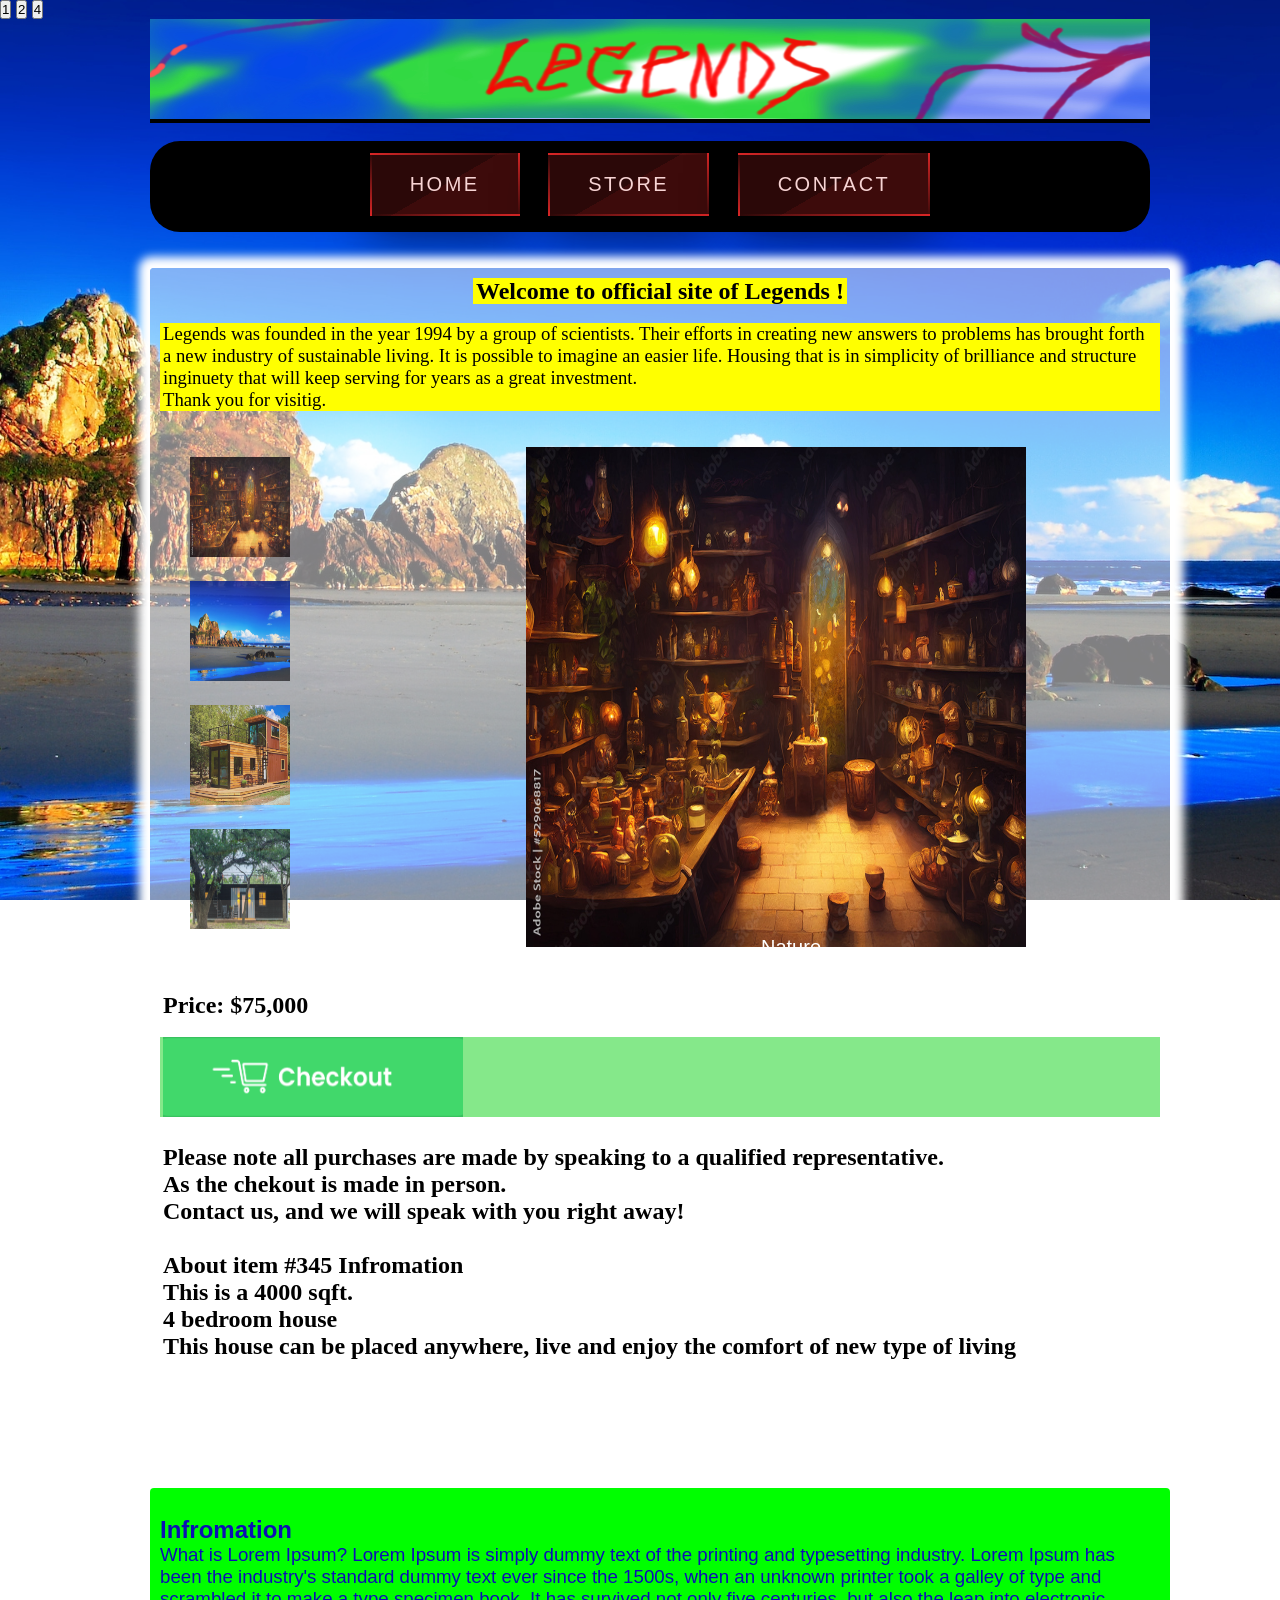
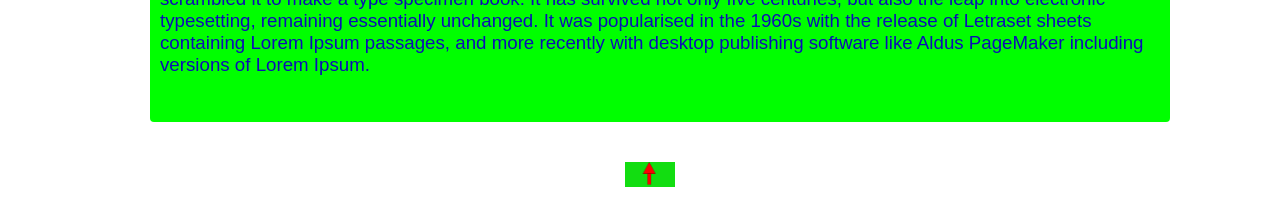
<file: Runaway.html>
<!DOCTYPE html>
<html lang="en">
  <head>
    <meta charset="utf-8">
    <link rel="stylesheet" href="dok.css">
    <link rel="stylesheet" href="dak.css">
    <link rel="stylesheet" href="duk.css">

    <link rel="stylesheet" href="speech_2a.css">
   <link rel="stylesheet" href="https://cdnjs.cloudflare.com/ajax/libs/font-awesome/4.7.0/css/font-awesome.min.css">

 
                 


    <title> Eldon </title>
	




    
	
	

  </head>


<button onclick="one()">1</button>
<button onclick="two()">2</button>
<button onclick="four()">4</button>
<script>
function myFunction(imgs) {
  // Get the expanded image
  var expandImg = document.getElementById("expandedImg");
  // Get the image text
  var imgText = document.getElementById("imgtext");
  // Use the same src in the expanded image as the image being clicked on from the grid
  expandImg.src = imgs.src;
  // Use the value of the alt attribute of the clickable image as text inside the expanded image
  imgText.innerHTML = imgs.alt;
  // Show the container element (hidden with CSS)
  expandImg.parentElement.style.display = "block";
}






</script>





  <div bgcolor="#00f">
  
                <header role="banner">
             

                <img src="legends_1b.jpg" width="1000" height="100"/>

             
            




                
                </header>
  



<br>




  <nav role="navigation">
   
   
   
           <center>
                <a href="tea.html" class="animated-button1" onClick="redirect()">
                <span></span>
                <span></span>
                <span></span>
                <span></span>
                Home
                </a>


                  

  



                  <a href="index_2b.html" class="animated-button1">
                <span></span>
                <span></span>
                <span></span>
                <span></span>
                Store
                </a>






                  <a href="contact.html" class="animated-button1">
                <span></span>
                <span></span>
                <span></span>
                <span></span>
                Contact
                </a>
                </center>


  </nav>
  <br><br>
  









  <main>
  <article>
  
  <section class="box-shadow2">


    
  
   <center><h2 style="font-family: 'Times New Roman', Times, serif; color:black ;" ><span class="highlight">Welcome to official site of Legends ! </span> </h2></center> <br>
   
   <h3 class="highlight" style="font-family: 'Times New Roman', Times, serif; color:black">

    
    Legends was founded in the year 1994 by a group of scientists. Their efforts
    in creating new answers to problems has brought forth a new industry of sustainable 
    living.  
    It is possible to imagine an easier life. Housing that is in simplicity
    of brilliance and structure inginuety that will keep serving for years as a great investment.
    <br>
    Thank you for visitig.
    </h3>
   
<br>


   

   
  











































 
  <a name="image_2"></a>
  
  <br>
 <!----  <img src="workers.jpg" class="special_box" width="550" height="300" align = "left"/> -->

<center>




 <div class="flex-container">
                    <br>
                    <div class="row" id="div1">

                      
                      <div class="container">
                        <img id="imgdef" src="wares.jpg"  alt="Nature" onload="myFunction(this);">
                      </div>


                        <div class="column">
                        <img id="imgdef" src="wares.jpg" alt="Nature" onclick="myFunction(this);">
                      </div>



                      <div class="column">
                        <img  id="imgdef" src="trak.jpg" alt="Snow" onclick="myFunction(this);">
                      </div>
                      <div class="column">
                        <img id="imgdef" src="house2.jpg" alt="Mountains" onclick="myFunction(this);">
                      </div>
                      <div class="column">
                        <img id="imgdef" src="house4.webp" alt="Lights" onclick="myFunction(this);">
                      </div>


                      </tr>
                    </div>







                    <!-- The expanding image container -->
                    <div class="container" id="div2">
                      <!-- Close the image -->
                      




                      <!-- Expanded image -->
                      <img id="expandedImg" style="width:500px; height: 500px;" >

                      <!-- Image text -->
                      <div id="imgtext"></div>
                    </div>







</div>

  </center>






























  
  <p>

    
<br>
  
  <h2 class="highlight3" style="font-family: 'Times New Roman', Times, serif; color:rgb(0, 0, 0)" align = "left" > Price: $75,000</h2>
  
  
  <br>
  <h3 class="highlight4" style="font-family: 'Times New Roman', Times, serif; color:black" align = "left"> 
    
    
    
    
    
    <a href="#top">


    <img src="download (1).png" width="300" height="80" align = "center"/>  
  </h3>


    </a>


    <h2 class="highlight3" style="font-family: 'Times New Roman', Times, serif; color:rgb(0, 0, 0)" align = "left" > 
      
      
      
      

      <br>
      Please note all purchases are made by speaking to a qualified representative.
      
      <br>
      As the chekout is made in person.


      <br>
      Contact us, and we will speak with you right away!


      <br><br>
      About item #345 Infromation

      <br>
      This is a 4000 sqft.
      <br> 
      4 bedroom house
      <br>

      This house can be placed anywhere, live and enjoy the comfort of new type of living
    
    
    
    
    </h2>
    

    








  
  
  <br>  <br>  <br>  <br>  <br>   <br> 
  
  </p>
  
  </section>
  
  <hr>
  
  <section style="background-color: #0f0" class="box-shadow">
<br>
  <h2>Infromation</h2>
  <h3>What is Lorem Ipsum?
Lorem Ipsum is simply dummy text of the printing and typesetting industry.
 Lorem Ipsum has been the industry's standard dummy text ever since the 1500s, 
 when an unknown printer took a galley of type and scrambled it to make a type specimen book.
  It has survived not only five centuries, but also the leap into electronic typesetting, 
  remaining essentially unchanged. It was popularised in the 1960s with the release of Letraset 
  sheets containing Lorem Ipsum passages, and more recently with desktop publishing software like
   Aldus PageMaker including versions of Lorem Ipsum.</h3>

  <br>  <br>  
  
  </section>
  <hr><hr>
  




















<hr><hr>

  <footer style="background-color: transparent">
<center>
<a href="#top">
<img src="arrowup.jpg" width="50" height="25" align = "center"/>
</a>
</center>





 </footer>
 <hr>
 <hr>
  
  
  
  

  
  
  </article>
  </main>
  
  
  
  

</div>
</html>
</file>
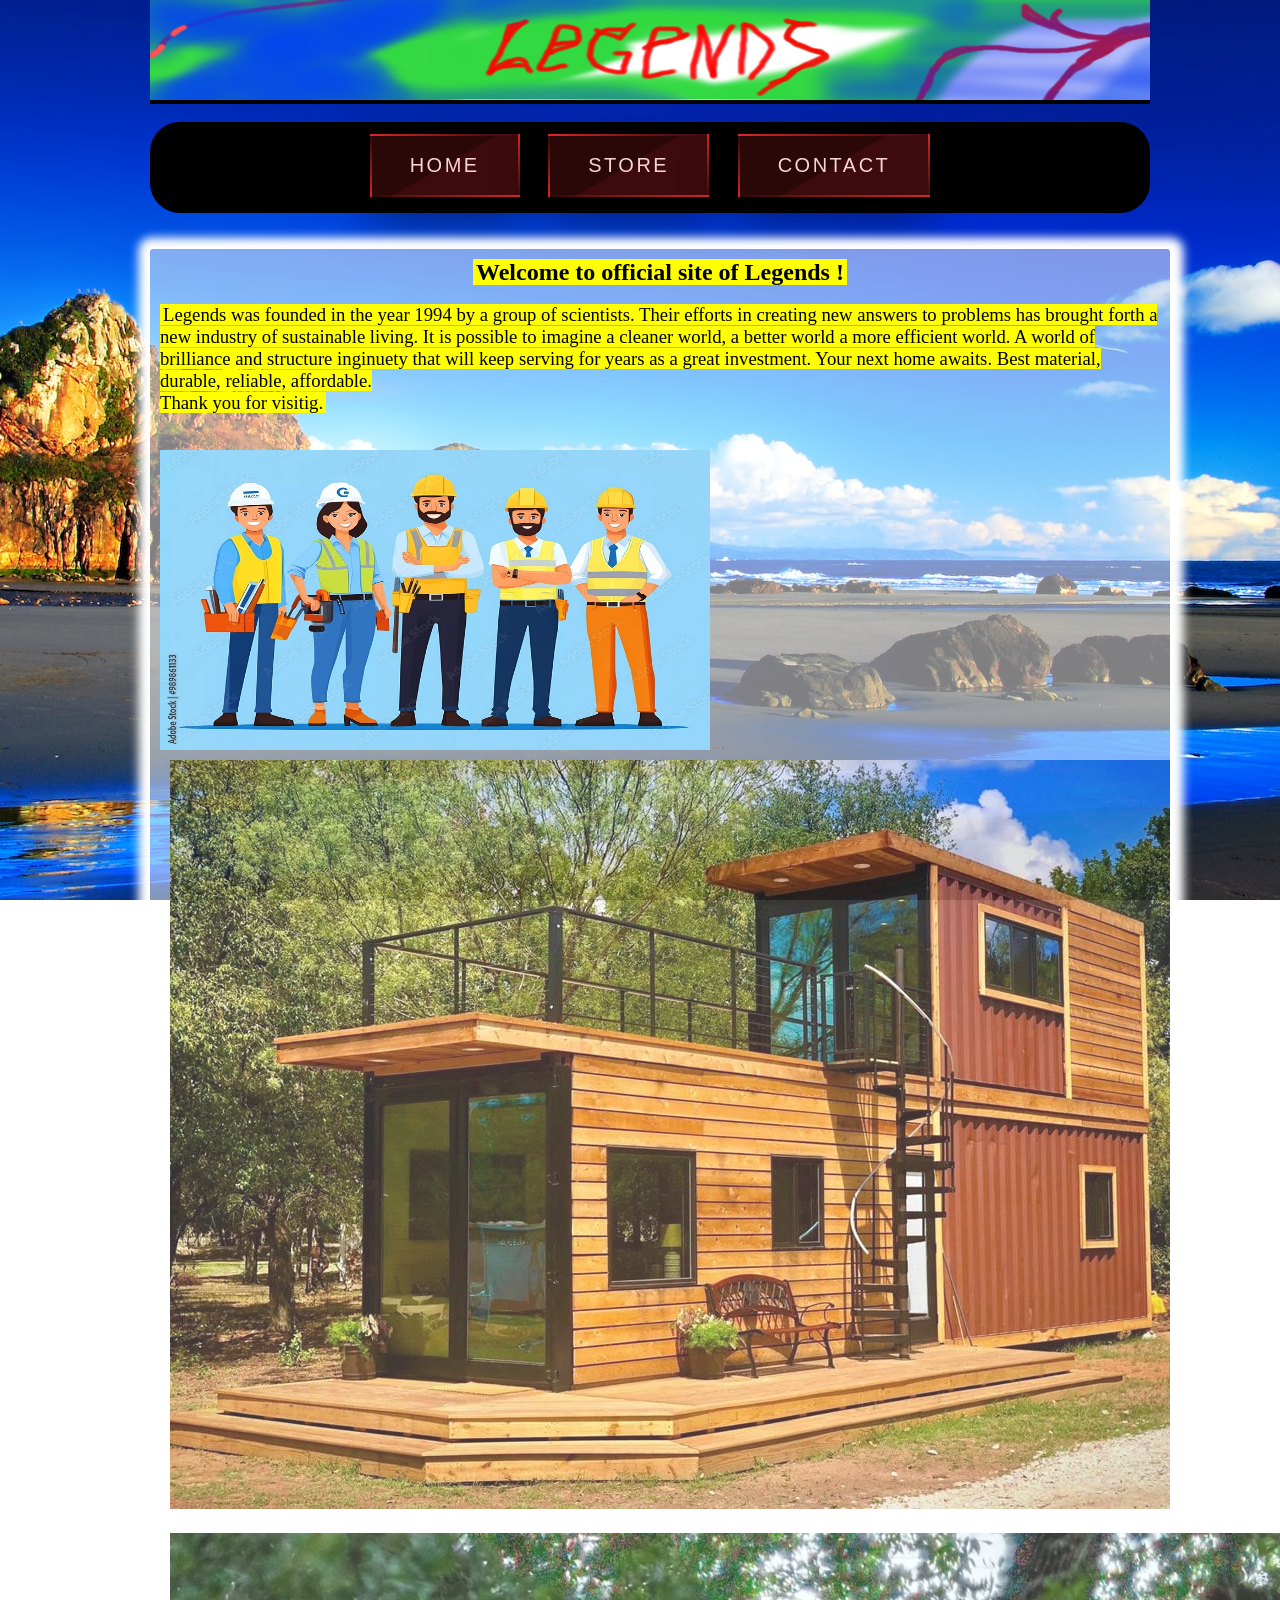
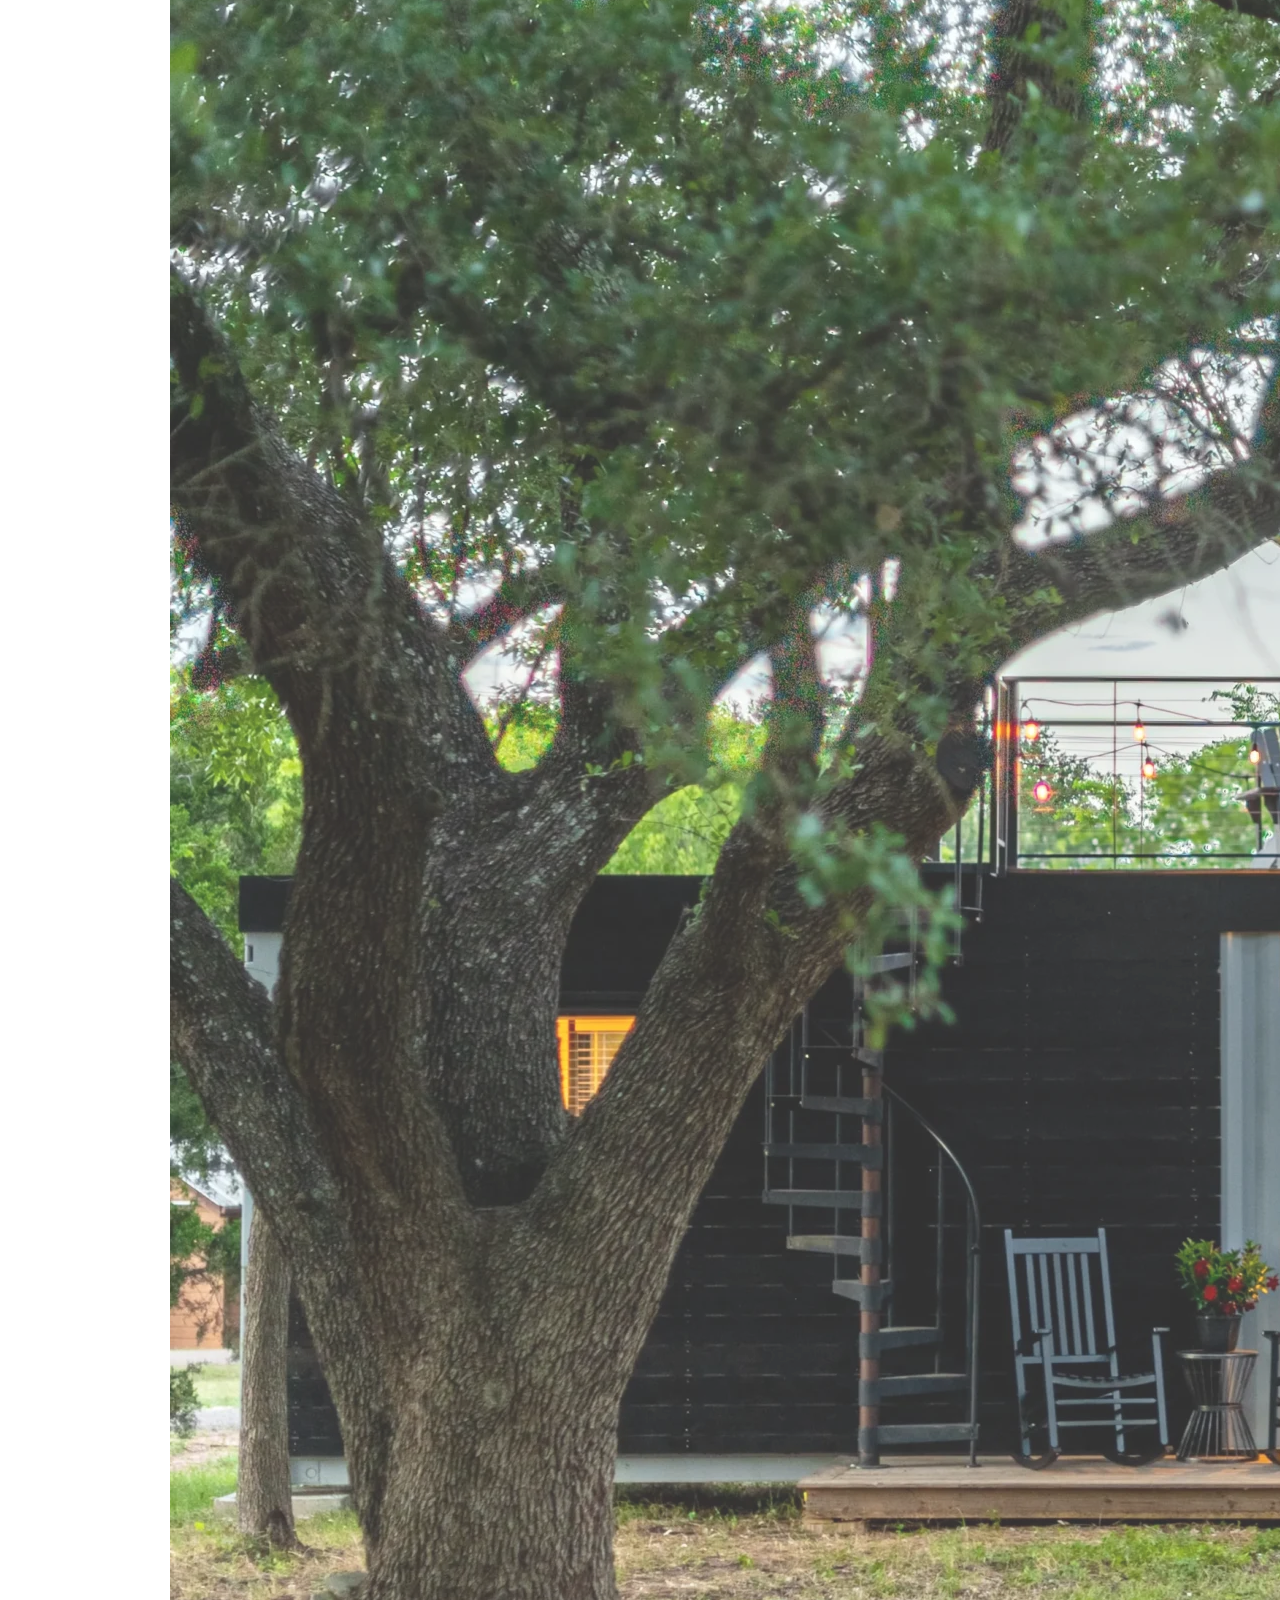
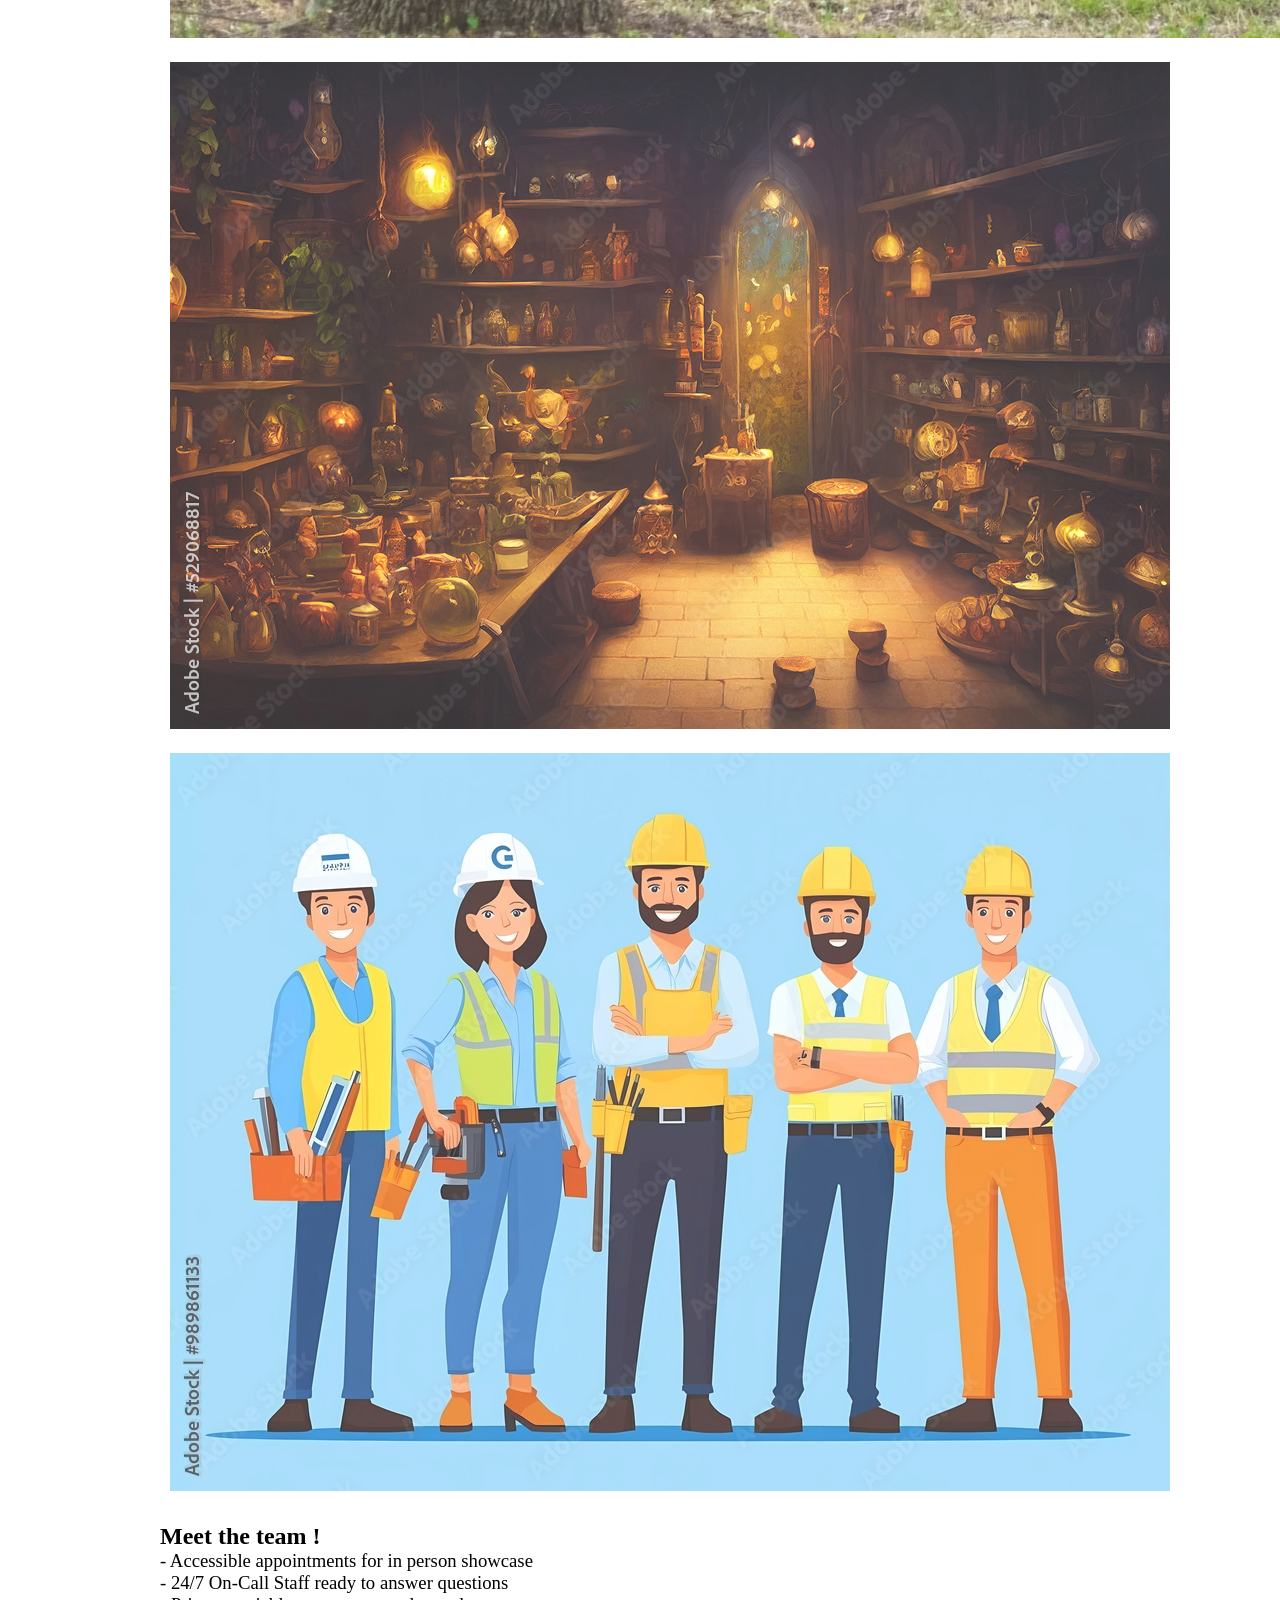
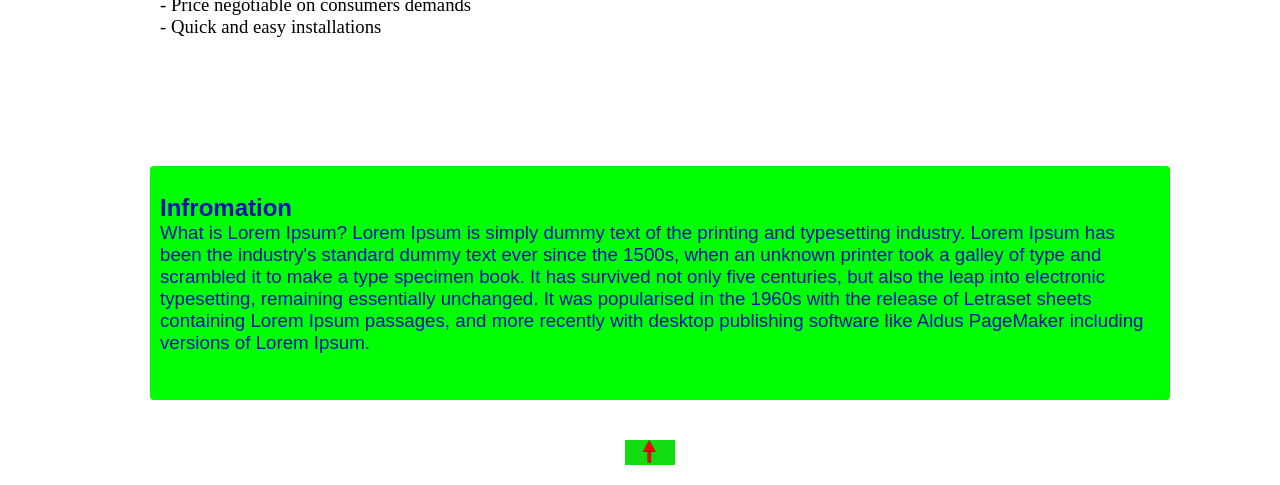
<file: runaway2.html>
<!DOCTYPE html>
<html lang="en">
  <head>
    <meta charset="utf-8">
    <link rel="stylesheet" href="dok.css">
    <link rel="stylesheet" href="dak.css">
    <link rel="stylesheet" href="duk.css">

    <link rel="stylesheet" href="speech_2a.css">
   <link rel="stylesheet" href="https://cdnjs.cloudflare.com/ajax/libs/font-awesome/4.7.0/css/font-awesome.min.css">

 
                 


    <title> Eldon </title>
	



<script>
  function myFunction(imgs) {
  // Get the expanded image
  var expandImg = document.getElementById("expandedImg");
  // Get the image text
  var imgText = document.getElementById("imgtext");
  // Use the same src in the expanded image as the image being clicked on from the grid
  expandImg.src = imgs.src;
  // Use the value of the alt attribute of the clickable image as text inside the expanded image
  imgText.innerHTML = imgs.alt;
  // Show the container element (hidden with CSS)
  expandImg.parentElement.style.display = "block";
}
</script>
    
	
	

  </head>
  <div bgcolor="#00f">
  
                <header role="banner">
             

                <img src="legends_1b.jpg" width="1000" height="100"/>

             
            




                
                </header>
  



<br>




  <nav role="navigation">
   
   
   
           <center>
                <a href="tea.html" class="animated-button1" onClick="redirect()">
                <span></span>
                <span></span>
                <span></span>
                <span></span>
                Home
                </a>


                  

  



                  <a href="index_2b.html" class="animated-button1">
                <span></span>
                <span></span>
                <span></span>
                <span></span>
                Store
                </a>






                  <a href="contact.html" class="animated-button1">
                <span></span>
                <span></span>
                <span></span>
                <span></span>
                Contact
                </a>
                </center>


  </nav>
  <br><br>
  









  <main>
  <article>
  
  <section class="box-shadow2">


    
  
   <center><h2 style="font-family: 'Times New Roman', Times, serif; color:black ;" ><span class="highlight">Welcome to official site of Legends ! </span> </h2></center> <br>
   
   <h3 h2 style="font-family: 'Times New Roman', Times, serif; color:black">

    <span class="highlight">
    Legends was founded in the year 1994 by a group of scientists. Their efforts
    in creating new answers to problems has brought forth a new industry of sustainable 
    living.  
    It is possible to imagine a cleaner world, a better world a more efficient world. A world 
    of brilliance and structure inginuety that will keep serving for years as a great investment.
    Your next home awaits. Best material, durable, reliable, affordable. 
    <br>
    Thank you for visitig.
    </h3>
   </span> 
<br>


   

   
  











































 
  <a name="image_2"></a>
  
  <br>
  <img src="workers.jpg" class="special_box" width="550" height="300" align = "left"/>
  
<br>

<br>

<br>

<!-- The grid: four columns -->
<div class="row">
  <div class="column">
    <img src="house2.jpg" alt="Nature" onclick="myFunction(this);">
  </div>
  <div class="column">
    <img src="house4.webp" alt="Snow" onclick="myFunction(this);">
  </div>
  <div class="column">
    <img src="wares.jpg" alt="Mountains" onclick="myFunction(this);">
  </div>
  <div class="column">
    <img src="workers.jpg" alt="Lights" onclick="myFunction(this);">
  </div>
</div>

<!-- The expanding image container -->
<div class="container">
  <!-- Close the image -->
  <span onclick="this.parentElement.style.display='none'" class="closebtn">&times;</span>

  <!-- Expanded image -->
  <img id="expandedImg" style="width:100%">

  <!-- Image text -->
  <div id="imgtext"></div>
</div>









































  
  <p>
<br>
  <h2 style="font-family: 'Times New Roman', Times, serif; color:black" align = "left" > Meet the team ! </h2>
  <h3 style="font-family: 'Times New Roman', Times, serif; color:black" align = "left">- Accessible appointments for in person showcase</h3>
  <h3 style="font-family: 'Times New Roman', Times, serif; color:black" align = "left"> - 24/7 On-Call Staff ready to answer questions</h3>
  <h3 style="font-family: 'Times New Roman', Times, serif; color:black" align = "left"> - Price negotiable on consumers demands <h3>
  <h3 style="font-family: 'Times New Roman', Times, serif; color:black" align = "left"> - Quick and easy installations </h3>
  
  
  <br>  <br>  <br>  <br>  <br>   <br> 
  </p>
  
  </section>
  
  <hr>
  
  <section style="background-color: #0f0" class="box-shadow">
<br>
  <h2>Infromation</h2>
  <h3>What is Lorem Ipsum?
Lorem Ipsum is simply dummy text of the printing and typesetting industry.
 Lorem Ipsum has been the industry's standard dummy text ever since the 1500s, 
 when an unknown printer took a galley of type and scrambled it to make a type specimen book.
  It has survived not only five centuries, but also the leap into electronic typesetting, 
  remaining essentially unchanged. It was popularised in the 1960s with the release of Letraset 
  sheets containing Lorem Ipsum passages, and more recently with desktop publishing software like
   Aldus PageMaker including versions of Lorem Ipsum.</h3>

  <br>  <br>  
  
  </section>
  <hr><hr>
  




















<hr><hr>

  <footer style="background-color: transparent">
<center>
<a href="#top">
<img src="arrowup.jpg" width="50" height="25" align = "center"/>
</a>
</center>





 </footer>
 <hr>
 <hr>
  
  
  
  

  
  
  </article>
  </main>
  
  
  
  

</div>
</html>
</file>
<file: dok.css>
body
	{
        background: url(trak.jpg) no-repeat center center fixed; 
        background-color: transparent;  
		background-size: cover;		
        color: blue;
		font: 1em calibri, arial;
	 }



    .div
	{
        background: url(doorsmarket.jpg) no-repeat center center fixed; 
        background-color: transparent;  
		background-size: cover;		
        color: blue;
		font: 1em calibri, arial;
	 }

	
	







	header
	{
        background-color: #000000;
		height: relative;
		position: relative;
		left: 150px;
		width: 1000px;
		

	 }
	 nav 
	 {
	    background-color: #000000;
		height: 50%;
		position: relative;
		left: 150px;
		width: 1000px;
        margin-top: 0%;
        border-radius: 30px;
	  }
	  
	  
	  ul {
  	  	 list-style-type: none;
 		  overflow: hidden;
		  
		  position: relative;
		  left: 150px;
		  
    
		  }

	li 
{
float :left;
width: 200px;
border: 2px solid;
background-color: #0f0;
}


	li a
	{
		display: block;
		width: 200px;
	}
	
	a
	{
	text-decoration:none;
	 }
	 
	 section
	 {
	 
	 	height: relative;
		position: relative;
		left: 150px;
		width: 1000px;
        border-radius: 30px;
		
	 
	  }
	  
	  h3
	  {
	  font-weight:100;
	   }
	   
	   
	  hr
	  {
	  height: 10px;
	  background-color:transparent;
	  border: 0px solid;
	   }
	   
	   footer
	   {
        background-color:transparent;
        background: white;  /*url(pencil.jpg) no-repeat center center fixed; */
        background-size: cover;		
        






		height: 50%;
		position: relative;
		left: 150px;
		width: 1000px;
        margin-top: 0%;
        border-radius: 30px;

	    }


        .box-shadow {
      font-family: cursive, sans-serif;
      background-color: white; /*#2ecc71*/
      color: rgb(12, 15, 180);
      padding: 10px;
      border-radius: 4px;
      box-shadow: 1px 1px 10px 12.5px white /*#7fecad*/
    }


	        .box-shadow2 {
      font-family: cursive, sans-serif;
      background: rgba(255, 255, 255, 0.5);
      color: rgb(12, 15, 180);
      padding: 10px;
      border-radius: 4px;
      box-shadow: 1px 1px 10px 12.5px white /*#7fecad*/
    }


 	mark {
  background-color: yellow;
  color: black;
}


.highlight {
  background-color: yellow; /* Sets the background color to yellow */
  padding: 0 3px; /* Optional: adds slight padding around the highlight */
  
}


.highlight3 {
  background-color: rgb(255, 255, 255, 0.5); /* Sets the background color to yellow */
  padding: 0 3px; /* Optional: adds slight padding around the highlight */
  
}



.highlight4 {
  background-color: rgba(12, 209, 22, 0.5); /* Sets the background color to yellow */
  padding: 0 3px; /* Optional: adds slight padding around the highlight */
  
}











/* The grid: Four equal columns that floats next to each other */
.column {
  float: left;
  width: fit-content;
  padding: 10px;
}

/* Style the images inside the grid */
.column img {
  opacity: 0.8;
  cursor: pointer;
}

.column img:hover {
  opacity: 1;
}

/* Clear floats after the columns */
.row:after {
  content: "";
  display: table;
  clear: both;
}

/* The expanding image container (positioning is needed to position the close button and the text) */
.container {
  position: relative;
  display: none;
  
}

/* Expanding image text */
#imgtext {
  position: relative;
  bottom: 15px;
  left: 15px;
  color: white;
  font-size: 20px;
}


	
  #imgdef{
  width: 100px; /* Ensures the image doesn't exceed the container width */
  height: 100px;    /* Maintains the original aspect ratio */
}


 




.flex-container {
  display: flex; /* Makes the child divs flex items in a row by default */
  column-gap: 20px; /* Adds space between the columns */
}

#div1{
  flex: 1; /* Makes both divs grow equally to fill the container width */
  padding: 0px;
  border: 0px solid #ccc;
}


#div2 {
  flex: 4; /* Makes both divs grow equally to fill the container width */
  padding: 0px;
  border: 0px solid #ccc;
}









.expandedImg{
	height: 600px;
	width: 600px;
}








.container img {

	height: 600px;

	width: 400px;
}
</file>
<file: dak.css>
/*
 * Animated CSS button
 * Copyright Alexander Bodin 2019-09-07
 *
 * Useage: .class {@import button($button-size, $hue, $sat);}
 */
.animated-button {
  background: linear-gradient(-30deg, #0b1b3d 50%, #08142b 50%);
  padding: 20px 40px;
  margin: 12px;
  display: inline-block;
  -webkit-transform: translate(0%, 0%);
          transform: translate(0%, 0%);
  overflow: hidden;
  color: #d4e0f7;
  font-size: 20px;
  letter-spacing: 2.5px;
  text-align: center;
  text-transform: uppercase;
  text-decoration: none;
  -webkit-box-shadow: 0 20px 50px rgba(0, 0, 0, 0.5);
          box-shadow: 0 20px 50px rgba(0, 0, 0, 0.5);
}

.animated-button::before {
  content: '';
  position: absolute;
  top: 0px;
  left: 0px;
  width: 100%;
  height: 100%;
  background-color: #8592ad;
  opacity: 0;
  -webkit-transition: .2s opacity ease-in-out;
  transition: .2s opacity ease-in-out;
}

.animated-button:hover::before {
  opacity: 0.2;
}

.animated-button span {
  position: absolute;
}

.animated-button span:nth-child(1) {
  top: 0px;
  left: 0px;
  width: 100%;
  height: 2px;
  background: -webkit-gradient(linear, right top, left top, from(rgba(8, 20, 43, 0)), to(#2662d9));
  background: linear-gradient(to left, rgba(8, 20, 43, 0), #2662d9);
  -webkit-animation: 2s animateTop linear infinite;
          animation: 2s animateTop linear infinite;
}

@-webkit-keyframes animateTop {
  0% {
    -webkit-transform: translateX(100%);
            transform: translateX(100%);
  }
  100% {
    -webkit-transform: translateX(-100%);
            transform: translateX(-100%);
  }
}

@keyframes animateTop {
  0% {
    -webkit-transform: translateX(100%);
            transform: translateX(100%);
  }
  100% {
    -webkit-transform: translateX(-100%);
            transform: translateX(-100%);
  }
}

.animated-button span:nth-child(2) {
  top: 0px;
  right: 0px;
  height: 100%;
  width: 2px;
  background: -webkit-gradient(linear, left bottom, left top, from(rgba(8, 20, 43, 0)), to(#2662d9));
  background: linear-gradient(to top, rgba(8, 20, 43, 0), #2662d9);
  -webkit-animation: 2s animateRight linear -1s infinite;
          animation: 2s animateRight linear -1s infinite;
}

@-webkit-keyframes animateRight {
  0% {
    -webkit-transform: translateY(100%);
            transform: translateY(100%);
  }
  100% {
    -webkit-transform: translateY(-100%);
            transform: translateY(-100%);
  }
}

@keyframes animateRight {
  0% {
    -webkit-transform: translateY(100%);
            transform: translateY(100%);
  }
  100% {
    -webkit-transform: translateY(-100%);
            transform: translateY(-100%);
  }
}

.animated-button span:nth-child(3) {
  bottom: 0px;
  left: 0px;
  width: 100%;
  height: 2px;
  background: -webkit-gradient(linear, left top, right top, from(rgba(8, 20, 43, 0)), to(#2662d9));
  background: linear-gradient(to right, rgba(8, 20, 43, 0), #2662d9);
  -webkit-animation: 2s animateBottom linear infinite;
          animation: 2s animateBottom linear infinite;
}

@-webkit-keyframes animateBottom {
  0% {
    -webkit-transform: translateX(-100%);
            transform: translateX(-100%);
  }
  100% {
    -webkit-transform: translateX(100%);
            transform: translateX(100%);
  }
}

@keyframes animateBottom {
  0% {
    -webkit-transform: translateX(-100%);
            transform: translateX(-100%);
  }
  100% {
    -webkit-transform: translateX(100%);
            transform: translateX(100%);
  }
}

.animated-button span:nth-child(4) {
  top: 0px;
  left: 0px;
  height: 100%;
  width: 2px;
  background: -webkit-gradient(linear, left top, left bottom, from(rgba(8, 20, 43, 0)), to(#2662d9));
  background: linear-gradient(to bottom, rgba(8, 20, 43, 0), #2662d9);
  -webkit-animation: 2s animateLeft linear -1s infinite;
          animation: 2s animateLeft linear -1s infinite;
}

@-webkit-keyframes animateLeft {
  0% {
    -webkit-transform: translateY(-100%);
            transform: translateY(-100%);
  }
  100% {
    -webkit-transform: translateY(100%);
            transform: translateY(100%);
  }
}

@keyframes animateLeft {
  0% {
    -webkit-transform: translateY(-100%);
            transform: translateY(-100%);
  }
  100% {
    -webkit-transform: translateY(100%);
            transform: translateY(100%);
  }
}

.animated-button1 {
  background: linear-gradient(-30deg, #3d0b0b 50%, #2b0808 50%);
  padding: 20px 40px;
  margin: 12px;
  display: inline-block;
  -webkit-transform: translate(0%, 0%);
          transform: translate(0%, 0%);
  overflow: hidden;
  color: #f7d4d4;
  font-size: 20px;
  letter-spacing: 2.5px;
  text-align: center;
  text-transform: uppercase;
  text-decoration: none;
  -webkit-box-shadow: 0 20px 50px rgba(0, 0, 0, 0.5);
          box-shadow: 0 20px 50px rgba(0, 0, 0, 0.5);
}

.animated-button1::before {
  content: '';
  position: absolute;
  top: 0px;
  left: 0px;
  width: 100%;
  height: 100%;
  background-color: #ad8585;
  opacity: 0;
  -webkit-transition: .2s opacity ease-in-out;
  transition: .2s opacity ease-in-out;
}

.animated-button1:hover::before {
  opacity: 0.2;
}

.animated-button1 span {
  position: absolute;
}

.animated-button1 span:nth-child(1) {
  top: 0px;
  left: 0px;
  width: 100%;
  height: 2px;
  background: -webkit-gradient(linear, right top, left top, from(rgba(43, 8, 8, 0)), to(#d92626));
  background: linear-gradient(to left, rgba(43, 8, 8, 0), #d92626);
  -webkit-animation: 2s animateTop linear infinite;
          animation: 2s animateTop linear infinite;
}

@keyframes animateTop {
  0% {
    -webkit-transform: translateX(100%);
            transform: translateX(100%);
  }
  100% {
    -webkit-transform: translateX(-100%);
            transform: translateX(-100%);
  }
}

.animated-button1 span:nth-child(2) {
  top: 0px;
  right: 0px;
  height: 100%;
  width: 2px;
  background: -webkit-gradient(linear, left bottom, left top, from(rgba(43, 8, 8, 0)), to(#d92626));
  background: linear-gradient(to top, rgba(43, 8, 8, 0), #d92626);
  -webkit-animation: 2s animateRight linear -1s infinite;
          animation: 2s animateRight linear -1s infinite;
}

@keyframes animateRight {
  0% {
    -webkit-transform: translateY(100%);
            transform: translateY(100%);
  }
  100% {
    -webkit-transform: translateY(-100%);
            transform: translateY(-100%);
  }
}

.animated-button1 span:nth-child(3) {
  bottom: 0px;
  left: 0px;
  width: 100%;
  height: 2px;
  background: -webkit-gradient(linear, left top, right top, from(rgba(43, 8, 8, 0)), to(#d92626));
  background: linear-gradient(to right, rgba(43, 8, 8, 0), #d92626);
  -webkit-animation: 2s animateBottom linear infinite;
          animation: 2s animateBottom linear infinite;
}

@keyframes animateBottom {
  0% {
    -webkit-transform: translateX(-100%);
            transform: translateX(-100%);
  }
  100% {
    -webkit-transform: translateX(100%);
            transform: translateX(100%);
  }
}

.animated-button1 span:nth-child(4) {
  top: 0px;
  left: 0px;
  height: 100%;
  width: 2px;
  background: -webkit-gradient(linear, left top, left bottom, from(rgba(43, 8, 8, 0)), to(#d92626));
  background: linear-gradient(to bottom, rgba(43, 8, 8, 0), #d92626);
  -webkit-animation: 2s animateLeft linear -1s infinite;
          animation: 2s animateLeft linear -1s infinite;
}

@keyframes animateLeft {
  0% {
    -webkit-transform: translateY(-100%);
            transform: translateY(-100%);
  }
  100% {
    -webkit-transform: translateY(100%);
            transform: translateY(100%);
  }
}

.animated-button2 {
  background: linear-gradient(-30deg, #3d240b 50%, #2b1a08 50%);
  padding: 20px 40px;
  margin: 12px;
  display: inline-block;
  -webkit-transform: translate(0%, 0%);
          transform: translate(0%, 0%);
  overflow: hidden;
  color: #f7e6d4;
  font-size: 20px;
  letter-spacing: 2.5px;
  text-align: center;
  text-transform: uppercase;
  text-decoration: none;
  -webkit-box-shadow: 0 20px 50px rgba(0, 0, 0, 0.5);
          box-shadow: 0 20px 50px rgba(0, 0, 0, 0.5);
}

.animated-button2::before {
  content: '';
  position: absolute;
  top: 0px;
  left: 0px;
  width: 100%;
  height: 100%;
  background-color: #ad9985;
  opacity: 0;
  -webkit-transition: .2s opacity ease-in-out;
  transition: .2s opacity ease-in-out;
}

.animated-button2:hover::before {
  opacity: 0.2;
}

.animated-button2 span {
  position: absolute;
}

.animated-button2 span:nth-child(1) {
  top: 0px;
  left: 0px;
  width: 100%;
  height: 2px;
  background: -webkit-gradient(linear, right top, left top, from(rgba(43, 26, 8, 0)), to(#d98026));
  background: linear-gradient(to left, rgba(43, 26, 8, 0), #d98026);
  -webkit-animation: 2s animateTop linear infinite;
          animation: 2s animateTop linear infinite;
}

@keyframes animateTop {
  0% {
    -webkit-transform: translateX(100%);
            transform: translateX(100%);
  }
  100% {
    -webkit-transform: translateX(-100%);
            transform: translateX(-100%);
  }
}

.animated-button2 span:nth-child(2) {
  top: 0px;
  right: 0px;
  height: 100%;
  width: 2px;
  background: -webkit-gradient(linear, left bottom, left top, from(rgba(43, 26, 8, 0)), to(#d98026));
  background: linear-gradient(to top, rgba(43, 26, 8, 0), #d98026);
  -webkit-animation: 2s animateRight linear -1s infinite;
          animation: 2s animateRight linear -1s infinite;
}

@keyframes animateRight {
  0% {
    -webkit-transform: translateY(100%);
            transform: translateY(100%);
  }
  100% {
    -webkit-transform: translateY(-100%);
            transform: translateY(-100%);
  }
}

.animated-button2 span:nth-child(3) {
  bottom: 0px;
  left: 0px;
  width: 100%;
  height: 2px;
  background: -webkit-gradient(linear, left top, right top, from(rgba(43, 26, 8, 0)), to(#d98026));
  background: linear-gradient(to right, rgba(43, 26, 8, 0), #d98026);
  -webkit-animation: 2s animateBottom linear infinite;
          animation: 2s animateBottom linear infinite;
}

@keyframes animateBottom {
  0% {
    -webkit-transform: translateX(-100%);
            transform: translateX(-100%);
  }
  100% {
    -webkit-transform: translateX(100%);
            transform: translateX(100%);
  }
}

.animated-button2 span:nth-child(4) {
  top: 0px;
  left: 0px;
  height: 100%;
  width: 2px;
  background: -webkit-gradient(linear, left top, left bottom, from(rgba(43, 26, 8, 0)), to(#d98026));
  background: linear-gradient(to bottom, rgba(43, 26, 8, 0), #d98026);
  -webkit-animation: 2s animateLeft linear -1s infinite;
          animation: 2s animateLeft linear -1s infinite;
}

@keyframes animateLeft {
  0% {
    -webkit-transform: translateY(-100%);
            transform: translateY(-100%);
  }
  100% {
    -webkit-transform: translateY(100%);
            transform: translateY(100%);
  }
}

.animated-button3 {
  background: linear-gradient(-30deg, #3d3d0b 50%, #2b2b08 50%);
  padding: 20px 40px;
  margin: 12px;
  display: inline-block;
  -webkit-transform: translate(0%, 0%);
          transform: translate(0%, 0%);
  overflow: hidden;
  color: #f7f7d4;
  font-size: 20px;
  letter-spacing: 2.5px;
  text-align: center;
  text-transform: uppercase;
  text-decoration: none;
  -webkit-box-shadow: 0 20px 50px rgba(0, 0, 0, 0.5);
          box-shadow: 0 20px 50px rgba(0, 0, 0, 0.5);
}

.animated-button3::before {
  content: '';
  position: absolute;
  top: 0px;
  left: 0px;
  width: 100%;
  height: 100%;
  background-color: #adad85;
  opacity: 0;
  -webkit-transition: .2s opacity ease-in-out;
  transition: .2s opacity ease-in-out;
}

.animated-button3:hover::before {
  opacity: 0.2;
}

.animated-button3 span {
  position: absolute;
}

.animated-button3 span:nth-child(1) {
  top: 0px;
  left: 0px;
  width: 100%;
  height: 2px;
  background: -webkit-gradient(linear, right top, left top, from(rgba(43, 43, 8, 0)), to(#d9d926));
  background: linear-gradient(to left, rgba(43, 43, 8, 0), #d9d926);
  -webkit-animation: 2s animateTop linear infinite;
          animation: 2s animateTop linear infinite;
}

@keyframes animateTop {
  0% {
    -webkit-transform: translateX(100%);
            transform: translateX(100%);
  }
  100% {
    -webkit-transform: translateX(-100%);
            transform: translateX(-100%);
  }
}

.animated-button3 span:nth-child(2) {
  top: 0px;
  right: 0px;
  height: 100%;
  width: 2px;
  background: -webkit-gradient(linear, left bottom, left top, from(rgba(43, 43, 8, 0)), to(#d9d926));
  background: linear-gradient(to top, rgba(43, 43, 8, 0), #d9d926);
  -webkit-animation: 2s animateRight linear -1s infinite;
          animation: 2s animateRight linear -1s infinite;
}

@keyframes animateRight {
  0% {
    -webkit-transform: translateY(100%);
            transform: translateY(100%);
  }
  100% {
    -webkit-transform: translateY(-100%);
            transform: translateY(-100%);
  }
}

.animated-button3 span:nth-child(3) {
  bottom: 0px;
  left: 0px;
  width: 100%;
  height: 2px;
  background: -webkit-gradient(linear, left top, right top, from(rgba(43, 43, 8, 0)), to(#d9d926));
  background: linear-gradient(to right, rgba(43, 43, 8, 0), #d9d926);
  -webkit-animation: 2s animateBottom linear infinite;
          animation: 2s animateBottom linear infinite;
}

@keyframes animateBottom {
  0% {
    -webkit-transform: translateX(-100%);
            transform: translateX(-100%);
  }
  100% {
    -webkit-transform: translateX(100%);
            transform: translateX(100%);
  }
}

.animated-button3 span:nth-child(4) {
  top: 0px;
  left: 0px;
  height: 100%;
  width: 2px;
  background: -webkit-gradient(linear, left top, left bottom, from(rgba(43, 43, 8, 0)), to(#d9d926));
  background: linear-gradient(to bottom, rgba(43, 43, 8, 0), #d9d926);
  -webkit-animation: 2s animateLeft linear -1s infinite;
          animation: 2s animateLeft linear -1s infinite;
}

@keyframes animateLeft {
  0% {
    -webkit-transform: translateY(-100%);
            transform: translateY(-100%);
  }
  100% {
    -webkit-transform: translateY(100%);
            transform: translateY(100%);
  }
}

.animated-button4 {
  background: linear-gradient(-30deg, #243d0b 50%, #1a2b08 50%);
  padding: 20px 40px;
  margin: 12px;
  display: inline-block;
  -webkit-transform: translate(0%, 0%);
          transform: translate(0%, 0%);
  overflow: hidden;
  color: #e6f7d4;
  font-size: 20px;
  letter-spacing: 2.5px;
  text-align: center;
  text-transform: uppercase;
  text-decoration: none;
  -webkit-box-shadow: 0 20px 50px rgba(0, 0, 0, 0.5);
          box-shadow: 0 20px 50px rgba(0, 0, 0, 0.5);
}

.animated-button4::before {
  content: '';
  position: absolute;
  top: 0px;
  left: 0px;
  width: 100%;
  height: 100%;
  background-color: #99ad85;
  opacity: 0;
  -webkit-transition: .2s opacity ease-in-out;
  transition: .2s opacity ease-in-out;
}

.animated-button4:hover::before {
  opacity: 0.2;
}

.animated-button4 span {
  position: absolute;
}

.animated-button4 span:nth-child(1) {
  top: 0px;
  left: 0px;
  width: 100%;
  height: 2px;
  background: -webkit-gradient(linear, right top, left top, from(rgba(26, 43, 8, 0)), to(#80d926));
  background: linear-gradient(to left, rgba(26, 43, 8, 0), #80d926);
  -webkit-animation: 2s animateTop linear infinite;
          animation: 2s animateTop linear infinite;
}

@keyframes animateTop {
  0% {
    -webkit-transform: translateX(100%);
            transform: translateX(100%);
  }
  100% {
    -webkit-transform: translateX(-100%);
            transform: translateX(-100%);
  }
}

.animated-button4 span:nth-child(2) {
  top: 0px;
  right: 0px;
  height: 100%;
  width: 2px;
  background: -webkit-gradient(linear, left bottom, left top, from(rgba(26, 43, 8, 0)), to(#80d926));
  background: linear-gradient(to top, rgba(26, 43, 8, 0), #80d926);
  -webkit-animation: 2s animateRight linear -1s infinite;
          animation: 2s animateRight linear -1s infinite;
}

@keyframes animateRight {
  0% {
    -webkit-transform: translateY(100%);
            transform: translateY(100%);
  }
  100% {
    -webkit-transform: translateY(-100%);
            transform: translateY(-100%);
  }
}

.animated-button4 span:nth-child(3) {
  bottom: 0px;
  left: 0px;
  width: 100%;
  height: 2px;
  background: -webkit-gradient(linear, left top, right top, from(rgba(26, 43, 8, 0)), to(#80d926));
  background: linear-gradient(to right, rgba(26, 43, 8, 0), #80d926);
  -webkit-animation: 2s animateBottom linear infinite;
          animation: 2s animateBottom linear infinite;
}

@keyframes animateBottom {
  0% {
    -webkit-transform: translateX(-100%);
            transform: translateX(-100%);
  }
  100% {
    -webkit-transform: translateX(100%);
            transform: translateX(100%);
  }
}

.animated-button4 span:nth-child(4) {
  top: 0px;
  left: 0px;
  height: 100%;
  width: 2px;
  background: -webkit-gradient(linear, left top, left bottom, from(rgba(26, 43, 8, 0)), to(#80d926));
  background: linear-gradient(to bottom, rgba(26, 43, 8, 0), #80d926);
  -webkit-animation: 2s animateLeft linear -1s infinite;
          animation: 2s animateLeft linear -1s infinite;
}

@keyframes animateLeft {
  0% {
    -webkit-transform: translateY(-100%);
            transform: translateY(-100%);
  }
  100% {
    -webkit-transform: translateY(100%);
            transform: translateY(100%);
  }
}

.animated-button5 {
  background: linear-gradient(-30deg, #0b3d0b 50%, #082b08 50%);
  padding: 20px 40px;
  margin: 12px;
  display: inline-block;
  -webkit-transform: translate(0%, 0%);
          transform: translate(0%, 0%);
  overflow: hidden;
  color: #d4f7d4;
  font-size: 20px;
  letter-spacing: 2.5px;
  text-align: center;
  text-transform: uppercase;
  text-decoration: none;
  -webkit-box-shadow: 0 20px 50px rgba(0, 0, 0, 0.5);
          box-shadow: 0 20px 50px rgba(0, 0, 0, 0.5);
}

.animated-button5::before {
  content: '';
  position: absolute;
  top: 0px;
  left: 0px;
  width: 100%;
  height: 100%;
  background-color: #85ad85;
  opacity: 0;
  -webkit-transition: .2s opacity ease-in-out;
  transition: .2s opacity ease-in-out;
}

.animated-button5:hover::before {
  opacity: 0.2;
}

.animated-button5 span {
  position: absolute;
}

.animated-button5 span:nth-child(1) {
  top: 0px;
  left: 0px;
  width: 100%;
  height: 2px;
  background: -webkit-gradient(linear, right top, left top, from(rgba(8, 43, 8, 0)), to(#26d926));
  background: linear-gradient(to left, rgba(8, 43, 8, 0), #26d926);
  -webkit-animation: 2s animateTop linear infinite;
          animation: 2s animateTop linear infinite;
}

@keyframes animateTop {
  0% {
    -webkit-transform: translateX(100%);
            transform: translateX(100%);
  }
  100% {
    -webkit-transform: translateX(-100%);
            transform: translateX(-100%);
  }
}

.animated-button5 span:nth-child(2) {
  top: 0px;
  right: 0px;
  height: 100%;
  width: 2px;
  background: -webkit-gradient(linear, left bottom, left top, from(rgba(8, 43, 8, 0)), to(#26d926));
  background: linear-gradient(to top, rgba(8, 43, 8, 0), #26d926);
  -webkit-animation: 2s animateRight linear -1s infinite;
          animation: 2s animateRight linear -1s infinite;
}

@keyframes animateRight {
  0% {
    -webkit-transform: translateY(100%);
            transform: translateY(100%);
  }
  100% {
    -webkit-transform: translateY(-100%);
            transform: translateY(-100%);
  }
}

.animated-button5 span:nth-child(3) {
  bottom: 0px;
  left: 0px;
  width: 100%;
  height: 2px;
  background: -webkit-gradient(linear, left top, right top, from(rgba(8, 43, 8, 0)), to(#26d926));
  background: linear-gradient(to right, rgba(8, 43, 8, 0), #26d926);
  -webkit-animation: 2s animateBottom linear infinite;
          animation: 2s animateBottom linear infinite;
}

@keyframes animateBottom {
  0% {
    -webkit-transform: translateX(-100%);
            transform: translateX(-100%);
  }
  100% {
    -webkit-transform: translateX(100%);
            transform: translateX(100%);
  }
}

.animated-button5 span:nth-child(4) {
  top: 0px;
  left: 0px;
  height: 100%;
  width: 2px;
  background: -webkit-gradient(linear, left top, left bottom, from(rgba(8, 43, 8, 0)), to(#26d926));
  background: linear-gradient(to bottom, rgba(8, 43, 8, 0), #26d926);
  -webkit-animation: 2s animateLeft linear -1s infinite;
          animation: 2s animateLeft linear -1s infinite;
}

@keyframes animateLeft {
  0% {
    -webkit-transform: translateY(-100%);
            transform: translateY(-100%);
  }
  100% {
    -webkit-transform: translateY(100%);
            transform: translateY(100%);
  }
}

.animated-button6 {
  background: linear-gradient(-30deg, #0b3d24 50%, #082b1a 50%);
  padding: 20px 40px;
  margin: 12px;
  display: inline-block;
  -webkit-transform: translate(0%, 0%);
          transform: translate(0%, 0%);
  overflow: hidden;
  color: #d4f7e6;
  font-size: 20px;
  letter-spacing: 2.5px;
  text-align: center;
  text-transform: uppercase;
  text-decoration: none;
  -webkit-box-shadow: 0 20px 50px rgba(0, 0, 0, 0.5);
          box-shadow: 0 20px 50px rgba(0, 0, 0, 0.5);
}

.animated-button6::before {
  content: '';
  position: absolute;
  top: 0px;
  left: 0px;
  width: 100%;
  height: 100%;
  background-color: #85ad99;
  opacity: 0;
  -webkit-transition: .2s opacity ease-in-out;
  transition: .2s opacity ease-in-out;
}

.animated-button6:hover::before {
  opacity: 0.2;
}

.animated-button6 span {
  position: absolute;
}

.animated-button6 span:nth-child(1) {
  top: 0px;
  left: 0px;
  width: 100%;
  height: 2px;
  background: -webkit-gradient(linear, right top, left top, from(rgba(8, 43, 26, 0)), to(#26d980));
  background: linear-gradient(to left, rgba(8, 43, 26, 0), #26d980);
  -webkit-animation: 2s animateTop linear infinite;
          animation: 2s animateTop linear infinite;
}

@keyframes animateTop {
  0% {
    -webkit-transform: translateX(100%);
            transform: translateX(100%);
  }
  100% {
    -webkit-transform: translateX(-100%);
            transform: translateX(-100%);
  }
}

.animated-button6 span:nth-child(2) {
  top: 0px;
  right: 0px;
  height: 100%;
  width: 2px;
  background: -webkit-gradient(linear, left bottom, left top, from(rgba(8, 43, 26, 0)), to(#26d980));
  background: linear-gradient(to top, rgba(8, 43, 26, 0), #26d980);
  -webkit-animation: 2s animateRight linear -1s infinite;
          animation: 2s animateRight linear -1s infinite;
}

@keyframes animateRight {
  0% {
    -webkit-transform: translateY(100%);
            transform: translateY(100%);
  }
  100% {
    -webkit-transform: translateY(-100%);
            transform: translateY(-100%);
  }
}

.animated-button6 span:nth-child(3) {
  bottom: 0px;
  left: 0px;
  width: 100%;
  height: 2px;
  background: -webkit-gradient(linear, left top, right top, from(rgba(8, 43, 26, 0)), to(#26d980));
  background: linear-gradient(to right, rgba(8, 43, 26, 0), #26d980);
  -webkit-animation: 2s animateBottom linear infinite;
          animation: 2s animateBottom linear infinite;
}

@keyframes animateBottom {
  0% {
    -webkit-transform: translateX(-100%);
            transform: translateX(-100%);
  }
  100% {
    -webkit-transform: translateX(100%);
            transform: translateX(100%);
  }
}

.animated-button6 span:nth-child(4) {
  top: 0px;
  left: 0px;
  height: 100%;
  width: 2px;
  background: -webkit-gradient(linear, left top, left bottom, from(rgba(8, 43, 26, 0)), to(#26d980));
  background: linear-gradient(to bottom, rgba(8, 43, 26, 0), #26d980);
  -webkit-animation: 2s animateLeft linear -1s infinite;
          animation: 2s animateLeft linear -1s infinite;
}

@keyframes animateLeft {
  0% {
    -webkit-transform: translateY(-100%);
            transform: translateY(-100%);
  }
  100% {
    -webkit-transform: translateY(100%);
            transform: translateY(100%);
  }
}

.animated-button7 {
  background: linear-gradient(-30deg, #0b3d3d 50%, #082b2b 50%);
  padding: 20px 40px;
  margin: 12px;
  display: inline-block;
  -webkit-transform: translate(0%, 0%);
          transform: translate(0%, 0%);
  overflow: hidden;
  color: #d4f7f7;
  font-size: 20px;
  letter-spacing: 2.5px;
  text-align: center;
  text-transform: uppercase;
  text-decoration: none;
  -webkit-box-shadow: 0 20px 50px rgba(0, 0, 0, 0.5);
          box-shadow: 0 20px 50px rgba(0, 0, 0, 0.5);
}

.animated-button7::before {
  content: '';
  position: absolute;
  top: 0px;
  left: 0px;
  width: 100%;
  height: 100%;
  background-color: #85adad;
  opacity: 0;
  -webkit-transition: .2s opacity ease-in-out;
  transition: .2s opacity ease-in-out;
}

.animated-button7:hover::before {
  opacity: 0.2;
}

.animated-button7 span {
  position: absolute;
}

.animated-button7 span:nth-child(1) {
  top: 0px;
  left: 0px;
  width: 100%;
  height: 2px;
  background: -webkit-gradient(linear, right top, left top, from(rgba(8, 43, 43, 0)), to(#26d9d9));
  background: linear-gradient(to left, rgba(8, 43, 43, 0), #26d9d9);
  -webkit-animation: 2s animateTop linear infinite;
          animation: 2s animateTop linear infinite;
}

@keyframes animateTop {
  0% {
    -webkit-transform: translateX(100%);
            transform: translateX(100%);
  }
  100% {
    -webkit-transform: translateX(-100%);
            transform: translateX(-100%);
  }
}

.animated-button7 span:nth-child(2) {
  top: 0px;
  right: 0px;
  height: 100%;
  width: 2px;
  background: -webkit-gradient(linear, left bottom, left top, from(rgba(8, 43, 43, 0)), to(#26d9d9));
  background: linear-gradient(to top, rgba(8, 43, 43, 0), #26d9d9);
  -webkit-animation: 2s animateRight linear -1s infinite;
          animation: 2s animateRight linear -1s infinite;
}

@keyframes animateRight {
  0% {
    -webkit-transform: translateY(100%);
            transform: translateY(100%);
  }
  100% {
    -webkit-transform: translateY(-100%);
            transform: translateY(-100%);
  }
}

.animated-button7 span:nth-child(3) {
  bottom: 0px;
  left: 0px;
  width: 100%;
  height: 2px;
  background: -webkit-gradient(linear, left top, right top, from(rgba(8, 43, 43, 0)), to(#26d9d9));
  background: linear-gradient(to right, rgba(8, 43, 43, 0), #26d9d9);
  -webkit-animation: 2s animateBottom linear infinite;
          animation: 2s animateBottom linear infinite;
}

@keyframes animateBottom {
  0% {
    -webkit-transform: translateX(-100%);
            transform: translateX(-100%);
  }
  100% {
    -webkit-transform: translateX(100%);
            transform: translateX(100%);
  }
}

.animated-button7 span:nth-child(4) {
  top: 0px;
  left: 0px;
  height: 100%;
  width: 2px;
  background: -webkit-gradient(linear, left top, left bottom, from(rgba(8, 43, 43, 0)), to(#26d9d9));
  background: linear-gradient(to bottom, rgba(8, 43, 43, 0), #26d9d9);
  -webkit-animation: 2s animateLeft linear -1s infinite;
          animation: 2s animateLeft linear -1s infinite;
}

@keyframes animateLeft {
  0% {
    -webkit-transform: translateY(-100%);
            transform: translateY(-100%);
  }
  100% {
    -webkit-transform: translateY(100%);
            transform: translateY(100%);
  }
}

.animated-button8 {
  background: linear-gradient(-30deg, #0b243d 50%, #081a2b 50%);
  padding: 20px 40px;
  margin: 12px;
  display: inline-block;
  -webkit-transform: translate(0%, 0%);
          transform: translate(0%, 0%);
  overflow: hidden;
  color: #d4e6f7;
  font-size: 20px;
  letter-spacing: 2.5px;
  text-align: center;
  text-transform: uppercase;
  text-decoration: none;
  -webkit-box-shadow: 0 20px 50px rgba(0, 0, 0, 0.5);
          box-shadow: 0 20px 50px rgba(0, 0, 0, 0.5);
}

.animated-button8::before {
  content: '';
  position: absolute;
  top: 0px;
  left: 0px;
  width: 100%;
  height: 100%;
  background-color: #8599ad;
  opacity: 0;
  -webkit-transition: .2s opacity ease-in-out;
  transition: .2s opacity ease-in-out;
}

.animated-button8:hover::before {
  opacity: 0.2;
}

.animated-button8 span {
  position: absolute;
}

.animated-button8 span:nth-child(1) {
  top: 0px;
  left: 0px;
  width: 100%;
  height: 2px;
  background: -webkit-gradient(linear, right top, left top, from(rgba(8, 26, 43, 0)), to(#2680d9));
  background: linear-gradient(to left, rgba(8, 26, 43, 0), #2680d9);
  -webkit-animation: 2s animateTop linear infinite;
          animation: 2s animateTop linear infinite;
}

@keyframes animateTop {
  0% {
    -webkit-transform: translateX(100%);
            transform: translateX(100%);
  }
  100% {
    -webkit-transform: translateX(-100%);
            transform: translateX(-100%);
  }
}

.animated-button8 span:nth-child(2) {
  top: 0px;
  right: 0px;
  height: 100%;
  width: 2px;
  background: -webkit-gradient(linear, left bottom, left top, from(rgba(8, 26, 43, 0)), to(#2680d9));
  background: linear-gradient(to top, rgba(8, 26, 43, 0), #2680d9);
  -webkit-animation: 2s animateRight linear -1s infinite;
          animation: 2s animateRight linear -1s infinite;
}

@keyframes animateRight {
  0% {
    -webkit-transform: translateY(100%);
            transform: translateY(100%);
  }
  100% {
    -webkit-transform: translateY(-100%);
            transform: translateY(-100%);
  }
}

.animated-button8 span:nth-child(3) {
  bottom: 0px;
  left: 0px;
  width: 100%;
  height: 2px;
  background: -webkit-gradient(linear, left top, right top, from(rgba(8, 26, 43, 0)), to(#2680d9));
  background: linear-gradient(to right, rgba(8, 26, 43, 0), #2680d9);
  -webkit-animation: 2s animateBottom linear infinite;
          animation: 2s animateBottom linear infinite;
}

@keyframes animateBottom {
  0% {
    -webkit-transform: translateX(-100%);
            transform: translateX(-100%);
  }
  100% {
    -webkit-transform: translateX(100%);
            transform: translateX(100%);
  }
}

.animated-button8 span:nth-child(4) {
  top: 0px;
  left: 0px;
  height: 100%;
  width: 2px;
  background: -webkit-gradient(linear, left top, left bottom, from(rgba(8, 26, 43, 0)), to(#2680d9));
  background: linear-gradient(to bottom, rgba(8, 26, 43, 0), #2680d9);
  -webkit-animation: 2s animateLeft linear -1s infinite;
          animation: 2s animateLeft linear -1s infinite;
}

@keyframes animateLeft {
  0% {
    -webkit-transform: translateY(-100%);
            transform: translateY(-100%);
  }
  100% {
    -webkit-transform: translateY(100%);
            transform: translateY(100%);
  }
}

.animated-button9 {
  background: linear-gradient(-30deg, #0b0b3d 50%, #08082b 50%);
  padding: 20px 40px;
  margin: 12px;
  display: inline-block;
  -webkit-transform: translate(0%, 0%);
          transform: translate(0%, 0%);
  overflow: hidden;
  color: #d4d4f7;
  font-size: 20px;
  letter-spacing: 2.5px;
  text-align: center;
  text-transform: uppercase;
  text-decoration: none;
  -webkit-box-shadow: 0 20px 50px rgba(0, 0, 0, 0.5);
          box-shadow: 0 20px 50px rgba(0, 0, 0, 0.5);
}

.animated-button9::before {
  content: '';
  position: absolute;
  top: 0px;
  left: 0px;
  width: 100%;
  height: 100%;
  background-color: #8585ad;
  opacity: 0;
  -webkit-transition: .2s opacity ease-in-out;
  transition: .2s opacity ease-in-out;
}

.animated-button9:hover::before {
  opacity: 0.2;
}

.animated-button9 span {
  position: absolute;
}

.animated-button9 span:nth-child(1) {
  top: 0px;
  left: 0px;
  width: 100%;
  height: 2px;
  background: -webkit-gradient(linear, right top, left top, from(rgba(8, 8, 43, 0)), to(#2626d9));
  background: linear-gradient(to left, rgba(8, 8, 43, 0), #2626d9);
  -webkit-animation: 2s animateTop linear infinite;
          animation: 2s animateTop linear infinite;
}

@keyframes animateTop {
  0% {
    -webkit-transform: translateX(100%);
            transform: translateX(100%);
  }
  100% {
    -webkit-transform: translateX(-100%);
            transform: translateX(-100%);
  }
}

.animated-button9 span:nth-child(2) {
  top: 0px;
  right: 0px;
  height: 100%;
  width: 2px;
  background: -webkit-gradient(linear, left bottom, left top, from(rgba(8, 8, 43, 0)), to(#2626d9));
  background: linear-gradient(to top, rgba(8, 8, 43, 0), #2626d9);
  -webkit-animation: 2s animateRight linear -1s infinite;
          animation: 2s animateRight linear -1s infinite;
}

@keyframes animateRight {
  0% {
    -webkit-transform: translateY(100%);
            transform: translateY(100%);
  }
  100% {
    -webkit-transform: translateY(-100%);
            transform: translateY(-100%);
  }
}

.animated-button9 span:nth-child(3) {
  bottom: 0px;
  left: 0px;
  width: 100%;
  height: 2px;
  background: -webkit-gradient(linear, left top, right top, from(rgba(8, 8, 43, 0)), to(#2626d9));
  background: linear-gradient(to right, rgba(8, 8, 43, 0), #2626d9);
  -webkit-animation: 2s animateBottom linear infinite;
          animation: 2s animateBottom linear infinite;
}

@keyframes animateBottom {
  0% {
    -webkit-transform: translateX(-100%);
            transform: translateX(-100%);
  }
  100% {
    -webkit-transform: translateX(100%);
            transform: translateX(100%);
  }
}

.animated-button9 span:nth-child(4) {
  top: 0px;
  left: 0px;
  height: 100%;
  width: 2px;
  background: -webkit-gradient(linear, left top, left bottom, from(rgba(8, 8, 43, 0)), to(#2626d9));
  background: linear-gradient(to bottom, rgba(8, 8, 43, 0), #2626d9);
  -webkit-animation: 2s animateLeft linear -1s infinite;
          animation: 2s animateLeft linear -1s infinite;
}

@keyframes animateLeft {
  0% {
    -webkit-transform: translateY(-100%);
            transform: translateY(-100%);
  }
  100% {
    -webkit-transform: translateY(100%);
            transform: translateY(100%);
  }
}

.animated-button10 {
  background: linear-gradient(-30deg, #240b3d 50%, #1a082b 50%);
  padding: 20px 40px;
  margin: 12px;
  display: inline-block;
  -webkit-transform: translate(0%, 0%);
          transform: translate(0%, 0%);
  overflow: hidden;
  color: #e6d4f7;
  font-size: 20px;
  letter-spacing: 2.5px;
  text-align: center;
  text-transform: uppercase;
  text-decoration: none;
  -webkit-box-shadow: 0 20px 50px rgba(0, 0, 0, 0.5);
          box-shadow: 0 20px 50px rgba(0, 0, 0, 0.5);
}

.animated-button10::before {
  content: '';
  position: absolute;
  top: 0px;
  left: 0px;
  width: 100%;
  height: 100%;
  background-color: #9985ad;
  opacity: 0;
  -webkit-transition: .2s opacity ease-in-out;
  transition: .2s opacity ease-in-out;
}

.animated-button10:hover::before {
  opacity: 0.2;
}

.animated-button10 span {
  position: absolute;
}

.animated-button10 span:nth-child(1) {
  top: 0px;
  left: 0px;
  width: 100%;
  height: 2px;
  background: -webkit-gradient(linear, right top, left top, from(rgba(26, 8, 43, 0)), to(#8026d9));
  background: linear-gradient(to left, rgba(26, 8, 43, 0), #8026d9);
  -webkit-animation: 2s animateTop linear infinite;
          animation: 2s animateTop linear infinite;
}

@keyframes animateTop {
  0% {
    -webkit-transform: translateX(100%);
            transform: translateX(100%);
  }
  100% {
    -webkit-transform: translateX(-100%);
            transform: translateX(-100%);
  }
}

.animated-button10 span:nth-child(2) {
  top: 0px;
  right: 0px;
  height: 100%;
  width: 2px;
  background: -webkit-gradient(linear, left bottom, left top, from(rgba(26, 8, 43, 0)), to(#8026d9));
  background: linear-gradient(to top, rgba(26, 8, 43, 0), #8026d9);
  -webkit-animation: 2s animateRight linear -1s infinite;
          animation: 2s animateRight linear -1s infinite;
}

@keyframes animateRight {
  0% {
    -webkit-transform: translateY(100%);
            transform: translateY(100%);
  }
  100% {
    -webkit-transform: translateY(-100%);
            transform: translateY(-100%);
  }
}

.animated-button10 span:nth-child(3) {
  bottom: 0px;
  left: 0px;
  width: 100%;
  height: 2px;
  background: -webkit-gradient(linear, left top, right top, from(rgba(26, 8, 43, 0)), to(#8026d9));
  background: linear-gradient(to right, rgba(26, 8, 43, 0), #8026d9);
  -webkit-animation: 2s animateBottom linear infinite;
          animation: 2s animateBottom linear infinite;
}

@keyframes animateBottom {
  0% {
    -webkit-transform: translateX(-100%);
            transform: translateX(-100%);
  }
  100% {
    -webkit-transform: translateX(100%);
            transform: translateX(100%);
  }
}

.animated-button10 span:nth-child(4) {
  top: 0px;
  left: 0px;
  height: 100%;
  width: 2px;
  background: -webkit-gradient(linear, left top, left bottom, from(rgba(26, 8, 43, 0)), to(#8026d9));
  background: linear-gradient(to bottom, rgba(26, 8, 43, 0), #8026d9);
  -webkit-animation: 2s animateLeft linear -1s infinite;
          animation: 2s animateLeft linear -1s infinite;
}

@keyframes animateLeft {
  0% {
    -webkit-transform: translateY(-100%);
            transform: translateY(-100%);
  }
  100% {
    -webkit-transform: translateY(100%);
            transform: translateY(100%);
  }
}

.animated-button11 {
  background: linear-gradient(-30deg, #3d0b3d 50%, #2b082b 50%);
  padding: 20px 40px;
  margin: 12px;
  display: inline-block;
  -webkit-transform: translate(0%, 0%);
          transform: translate(0%, 0%);
  overflow: hidden;
  color: #f7d4f7;
  font-size: 20px;
  letter-spacing: 2.5px;
  text-align: center;
  text-transform: uppercase;
  text-decoration: none;
  -webkit-box-shadow: 0 20px 50px rgba(0, 0, 0, 0.5);
          box-shadow: 0 20px 50px rgba(0, 0, 0, 0.5);
}

.animated-button11::before {
  content: '';
  position: absolute;
  top: 0px;
  left: 0px;
  width: 100%;
  height: 100%;
  background-color: #ad85ad;
  opacity: 0;
  -webkit-transition: .2s opacity ease-in-out;
  transition: .2s opacity ease-in-out;
}

.animated-button11:hover::before {
  opacity: 0.2;
}

.animated-button11 span {
  position: absolute;
}

.animated-button11 span:nth-child(1) {
  top: 0px;
  left: 0px;
  width: 100%;
  height: 2px;
  background: -webkit-gradient(linear, right top, left top, from(rgba(43, 8, 43, 0)), to(#d926d9));
  background: linear-gradient(to left, rgba(43, 8, 43, 0), #d926d9);
  -webkit-animation: 2s animateTop linear infinite;
          animation: 2s animateTop linear infinite;
}

@keyframes animateTop {
  0% {
    -webkit-transform: translateX(100%);
            transform: translateX(100%);
  }
  100% {
    -webkit-transform: translateX(-100%);
            transform: translateX(-100%);
  }
}

.animated-button11 span:nth-child(2) {
  top: 0px;
  right: 0px;
  height: 100%;
  width: 2px;
  background: -webkit-gradient(linear, left bottom, left top, from(rgba(43, 8, 43, 0)), to(#d926d9));
  background: linear-gradient(to top, rgba(43, 8, 43, 0), #d926d9);
  -webkit-animation: 2s animateRight linear -1s infinite;
          animation: 2s animateRight linear -1s infinite;
}

@keyframes animateRight {
  0% {
    -webkit-transform: translateY(100%);
            transform: translateY(100%);
  }
  100% {
    -webkit-transform: translateY(-100%);
            transform: translateY(-100%);
  }
}

.animated-button11 span:nth-child(3) {
  bottom: 0px;
  left: 0px;
  width: 100%;
  height: 2px;
  background: -webkit-gradient(linear, left top, right top, from(rgba(43, 8, 43, 0)), to(#d926d9));
  background: linear-gradient(to right, rgba(43, 8, 43, 0), #d926d9);
  -webkit-animation: 2s animateBottom linear infinite;
          animation: 2s animateBottom linear infinite;
}

@keyframes animateBottom {
  0% {
    -webkit-transform: translateX(-100%);
            transform: translateX(-100%);
  }
  100% {
    -webkit-transform: translateX(100%);
            transform: translateX(100%);
  }
}

.animated-button11 span:nth-child(4) {
  top: 0px;
  left: 0px;
  height: 100%;
  width: 2px;
  background: -webkit-gradient(linear, left top, left bottom, from(rgba(43, 8, 43, 0)), to(#d926d9));
  background: linear-gradient(to bottom, rgba(43, 8, 43, 0), #d926d9);
  -webkit-animation: 2s animateLeft linear -1s infinite;
          animation: 2s animateLeft linear -1s infinite;
}

@keyframes animateLeft {
  0% {
    -webkit-transform: translateY(-100%);
            transform: translateY(-100%);
  }
  100% {
    -webkit-transform: translateY(100%);
            transform: translateY(100%);
  }
}

.animated-button12 {
  background: linear-gradient(-30deg, #3d0b24 50%, #2b081a 50%);
  padding: 20px 40px;
  margin: 12px;
  display: inline-block;
  -webkit-transform: translate(0%, 0%);
          transform: translate(0%, 0%);
  overflow: hidden;
  color: #f7d4e6;
  font-size: 20px;
  letter-spacing: 2.5px;
  text-align: center;
  text-transform: uppercase;
  text-decoration: none;
  -webkit-box-shadow: 0 20px 50px rgba(0, 0, 0, 0.5);
          box-shadow: 0 20px 50px rgba(0, 0, 0, 0.5);
}

.animated-button12::before {
  content: '';
  position: absolute;
  top: 0px;
  left: 0px;
  width: 100%;
  height: 100%;
  background-color: #ad8599;
  opacity: 0;
  -webkit-transition: .2s opacity ease-in-out;
  transition: .2s opacity ease-in-out;
}

.animated-button12:hover::before {
  opacity: 0.2;
}

.animated-button12 span {
  position: absolute;
}

.animated-button12 span:nth-child(1) {
  top: 0px;
  left: 0px;
  width: 100%;
  height: 2px;
  background: -webkit-gradient(linear, right top, left top, from(rgba(43, 8, 26, 0)), to(#d92680));
  background: linear-gradient(to left, rgba(43, 8, 26, 0), #d92680);
  -webkit-animation: 2s animateTop linear infinite;
          animation: 2s animateTop linear infinite;
}

@keyframes animateTop {
  0% {
    -webkit-transform: translateX(100%);
            transform: translateX(100%);
  }
  100% {
    -webkit-transform: translateX(-100%);
            transform: translateX(-100%);
  }
}

.animated-button12 span:nth-child(2) {
  top: 0px;
  right: 0px;
  height: 100%;
  width: 2px;
  background: -webkit-gradient(linear, left bottom, left top, from(rgba(43, 8, 26, 0)), to(#d92680));
  background: linear-gradient(to top, rgba(43, 8, 26, 0), #d92680);
  -webkit-animation: 2s animateRight linear -1s infinite;
          animation: 2s animateRight linear -1s infinite;
}

@keyframes animateRight {
  0% {
    -webkit-transform: translateY(100%);
            transform: translateY(100%);
  }
  100% {
    -webkit-transform: translateY(-100%);
            transform: translateY(-100%);
  }
}

.animated-button12 span:nth-child(3) {
  bottom: 0px;
  left: 0px;
  width: 100%;
  height: 2px;
  background: -webkit-gradient(linear, left top, right top, from(rgba(43, 8, 26, 0)), to(#d92680));
  background: linear-gradient(to right, rgba(43, 8, 26, 0), #d92680);
  -webkit-animation: 2s animateBottom linear infinite;
          animation: 2s animateBottom linear infinite;
}

@keyframes animateBottom {
  0% {
    -webkit-transform: translateX(-100%);
            transform: translateX(-100%);
  }
  100% {
    -webkit-transform: translateX(100%);
            transform: translateX(100%);
  }
}

.animated-button12 span:nth-child(4) {
  top: 0px;
  left: 0px;
  height: 100%;
  width: 2px;
  background: -webkit-gradient(linear, left top, left bottom, from(rgba(43, 8, 26, 0)), to(#d92680));
  background: linear-gradient(to bottom, rgba(43, 8, 26, 0), #d92680);
  -webkit-animation: 2s animateLeft linear -1s infinite;
          animation: 2s animateLeft linear -1s infinite;
}

@keyframes animateLeft {
  0% {
    -webkit-transform: translateY(-100%);
            transform: translateY(-100%);
  }
  100% {
    -webkit-transform: translateY(100%);
            transform: translateY(100%);
  }
}
/*# sourceMappingURL=button.css.map */
</file>
<file: duk.css>
/* Slideshow container */
.slideshow-container {
 
	    height: relative;
		position: relative;
	
        
}

/* Caption text */
.text {
  color: #f2f2f2;
  font-size: 15px;
  padding: 8px 12px;
  position: absolute;
  bottom: 8px;
  width: 100%;
  text-align: center;
}

/* Number text (1/3 etc) */
.numbertext {
  color: #f2f2f2;
  font-size: 12px;
  padding: 8px 12px;
  position: absolute;
  top: 0;
}

/* The dots/bullets/indicators */
.dot {
  height: 15px;
  width: 15px;
  margin: 0 2px;
  background-color: #bbb;
  border-radius: 50%;
  display: inline-block;
  transition: background-color 0.6s ease;
}

.active {
  background-color: #717171;
}

/* Fading animation */
.fade {
  animation-name: fade;
  animation-duration: 3s;
}

@keyframes fade {
  from {opacity: .4} 
  to {opacity: 1}
}

/* On smaller screens, decrease text size */
@media only screen and (max-width: 300px) {
  .text {font-size: 11px}
}
</file>
<file: speech_2a.css>
* {
  margin: 0px;
  padding: 0px;
}

.box {
  width: 600px;
  margin: 50px auto;
  background: #eeff00;
  padding: 20px;
  text-align: center;
  font-weight: 900;
  color: #000000;
  font-family: arial;
  position: relative;
  left: 35px;
}

.sb1:before {
  content: "";
  width: 0px;
  height: 0px;
  position: absolute;
  border-left: 10px solid #00bfb6;
  border-right: 10px solid transparent;
  border-top: 10px solid #00bfb6;
  border-bottom: 10px solid transparent;
  right: -19px;
  top: 6px;
}

.sb2:before {
  content: "";
  width: 0px;
  height: 0px;
  position: absolute;
  border-left: 10px solid transparent;
  border-right: 10px solid #eeff00;
  border-top: 10px solid #eeff00;
  border-bottom: 10px solid transparent;
  left: -19px;
  top: 6px;
}

.sb3:before {
  content: "";
  width: 0px;
  height: 0px;
  position: absolute;
  border-left: 10px solid #00bfb6;
  border-right: 10px solid transparent;
  border-top: 10px solid #00bfb6;
  border-bottom: 10px solid transparent;
  left: 19px;
  bottom: -19px;
}

.sb4:before {
  content: "";
  width: 0px;
  height: 0px;
  position: absolute;
  border-left: 10px solid transparent;
  border-right: 10px solid #00bfb6;
  border-top: 10px solid #00bfb6;
  border-bottom: 10px solid transparent;
  right: 19px;
  bottom: -19px;
}



/* youtube link */
.youtube{
  position: fixed;
  bottom: 10px;
  right: 10px;
  width: 160px;
  text-align: center;
  padding: 15px 10px;
  background: #bb0000;
  border-radius: 5px;
}

.youtube a{
  text-decoration: none;
  color: #fff;
  text-transform: capitalize;
  letter-spacing: 1px;
}
</file>
<file: dok-edit2.css>
body
	{
        background: url(try4.jpg) no-repeat center center fixed; 
        background-color: transparent;  
		background-size: cover;		
        color: blue;
		font: 1em calibri, arial;
	 }

	







	header
	{
        background-color: #000000;
		height: relative;
		position: relative;
		left: 150px;
		width: 1000px;
		

	 }
	 nav 
	 {
	    background-color: #000000;
		height: 50%;
		position: relative;
		left: 150px;
		width: 1000px;
        margin-top: 0%;
        border-radius: 30px;
	  }
	  
	  
	  ul {
  	  	 list-style-type: none;
 		  overflow: hidden;
		  
		  position: relative;
		  left: 150px;
		  
    
		  }

	li 
{
float :left;
width: 200px;
border: 2px solid;
background-color: #0f0;
}


	li a
	{
		display: block;
		width: 200px;
	}
	
	a
	{
	text-decoration:none;
	 }
	 
	 section
	 {
	 
	 	height: relative;
		position: relative;
		left: 150px;
		width: 1000px;
        border-radius: 30px;
		
	 
	  }
	  
	  h3
	  {
	  font-weight:100;
	   }
	   
	   
	  hr
	  {
	  height: 10px;
	  background-color:transparent;
	  border: 0px solid;
	   }
	   
	   footer
	   {
        background-color:transparent;
        background: white;  /*url(pencil.jpg) no-repeat center center fixed; */
        background-size: cover;		
        






		height: 50%;
		position: relative;
		left: 150px;
		width: 1000px;
        margin-top: 0%;
        border-radius: 30px;

	    }


        .box-shadow {
      font-family: cursive, sans-serif;
      background-color: white; /*#2ecc71*/
      color: rgb(12, 15, 180);
      padding: 10px;
      border-radius: 4px;
      box-shadow: 1px 1px 10px 12.5px white /*#7fecad*/
    }
</file>
<file: dok-edit.css>
body
	{
        background: url(try3.jpg) no-repeat center center fixed; 
        background-color: transparent;  
		background-size: cover;		
        color: blue;
		font: 1em calibri, arial;
	 }

	







	header
	{
        background-color: #000000;
		height: relative;
		position: relative;
		left: 150px;
		width: 1000px;
		

	 }
	 nav 
	 {
	    background-color: #000000;
		height: 50%;
		position: relative;
		left: 150px;
		width: 1000px;
        margin-top: 0%;
        border-radius: 30px;
	  }
	  
	  
	  ul {
  	  	 list-style-type: none;
 		  overflow: hidden;
		  
		  position: relative;
		  left: 150px;
		  
    
		  }

	li 
{
float :left;
width: 200px;
border: 2px solid;
background-color: #0f0;
}


	li a
	{
		display: block;
		width: 200px;
	}
	
	a
	{
	text-decoration:none;
	 }
	 
	 section
	 {
	 
	 	height: relative;
		position: relative;
		left: 150px;
		width: 1000px;
        border-radius: 30px;
		
	 
	  }
	  
	  h3
	  {
	  font-weight:100;
	   }
	   
	   
	  hr
	  {
	  height: 10px;
	  background-color:transparent;
	  border: 0px solid;
	   }
	   
	   footer
	   {
        background-color:transparent;
        background: white;  /*url(pencil.jpg) no-repeat center center fixed; */
        background-size: cover;		
        






		height: 50%;
		position: relative;
		left: 150px;
		width: 1000px;
        margin-top: 0%;
        border-radius: 30px;

	    }


        .box-shadow {
      font-family: cursive, sans-serif;
      background-color: white; /*#2ecc71*/
      color: rgb(12, 15, 180);
      padding: 10px;
      border-radius: 4px;
      box-shadow: 1px 1px 10px 12.5px white /*#7fecad*/
    }
</file>
<file: video_css.css>
/* Style the video: 100% width and height to cover the entire window */
#myVideo {
  position: relative;
  width: stretch;
 
 
}

/* Add some content at the bottom of the video/page */
.content {
  position: fixed;
  bottom: 0;
  background: rgba(0, 0, 0, 0.5);
  color: #f1f1f1;
  width: 100%;
  padding: 20px;
}

/* Style the button used to pause/play the video */





	table
	
	{
        position: relative;
	border: transparent;
	margin:auto;
	border-collapse:collapse;
    width: stretch;
    margin-top: 0%;
   
    
	
	 }


     tr
     {
        border: transparent;
     }
	







.zoom {
  padding: 50px;
  background-color: transparent;
  transition: transform .2s; /* Animation */
  width: 200px;
  height: 200px;
  margin: 0 auto;
}

.zoom:hover {
  transform: scale(1.5); /* (150% zoom - Note: if the zoom is too large, it will go outside of the viewport) */
}




        #a1
	  {
	  background-color: white; /* #007700; */

	   }


	   #a2
	  {
	  background-color:white;   /* #009B00*/
	   }
	   



       .imageflex { display: flex; }
.imageflexcontent { margin-left: 5px; margin-top: 0; }
</file>
